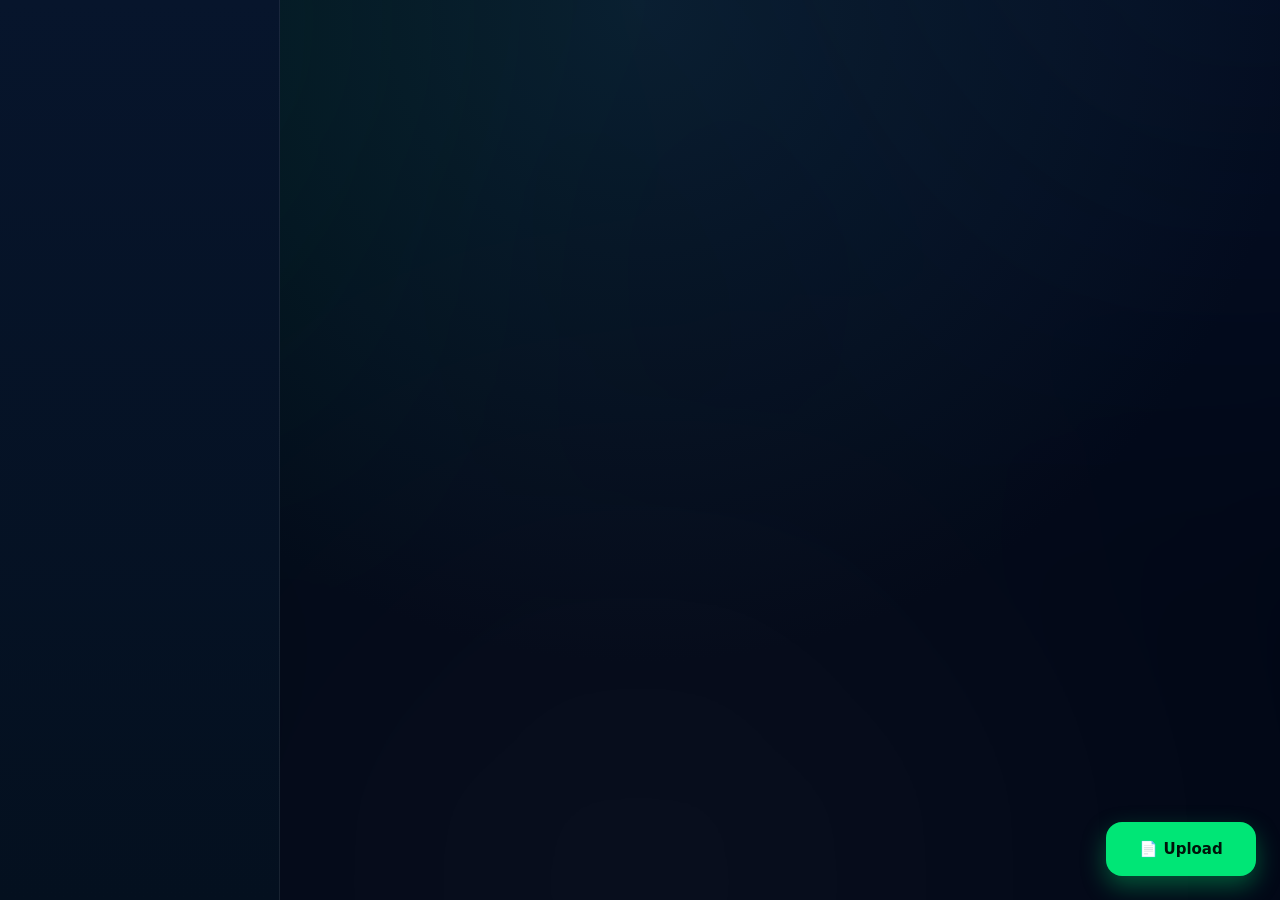
<file: index.html>
<!DOCTYPE html>
<html lang="id">
<head>

<meta charset="UTF-8">
<meta name="viewport" content="width=device-width, initial-scale=1">

<title>CGG HSE Digital Operating System</title>

<meta name="theme-color" content="#020817">

<link rel="manifest" href="manifest.json">
<link rel="icon" type="image/png" href="assets/Logo/logo-cgg.png">

<meta name="apple-mobile-web-app-capable" content="yes">
<meta name="apple-mobile-web-app-status-bar-style" content="black-translucent">
<meta name="apple-mobile-web-app-title" content="CGG HDOS">

<!-- CSS -->
<link rel="stylesheet" href="css/variables.css">
<link rel="stylesheet" href="css/tokens.css">
<link rel="stylesheet" href="css/base.css">
<link rel="stylesheet" href="css/design-system.css">
<link rel="stylesheet" href="css/components.css">
<link rel="stylesheet" href="css/workspace.css">
<link rel="stylesheet" href="css/widgets.css">
<link rel="stylesheet" href="css/window-manager.css">
<link rel="stylesheet" href="css/forms.css">
<link rel="stylesheet" href="css/desktop.css">
<link rel="stylesheet" href="css/mobile.css">
<link rel="stylesheet" href="css/animation.css">
<link rel="stylesheet" href="css/layout.css">
<link rel="stylesheet" href="css/mobile-sidebar.css">
<link rel="stylesheet" href="css/mobile-performance.css">

<style>

/* ==========================================
   Splash Screen
========================================== */

#splash-screen{

position:fixed;
inset:0;

display:flex;
flex-direction:column;
justify-content:center;
align-items:center;

background:
radial-gradient(circle at top,#0f3d2a 0%,#05080d 100%);

z-index:99999;

transition:opacity .45s ease,visibility .45s ease;

}

#splash-screen.fade-out{

opacity:0;
visibility:hidden;

}

.splash-logo{

width:120px;
height:120px;

object-fit:contain;

filter:drop-shadow(0 0 22px rgba(0,230,118,.35));

animation:pulse 2s infinite ease-in-out;

}

@keyframes pulse{

0%,100%{transform:scale(1);}
50%{transform:scale(1.06);}

}

.splash-title{

margin-top:20px;

font-size:24px;
font-weight:700;

color:#fff;

}

.splash-sub{

margin-top:8px;

font-size:14px;
color:#9fb7a9;

}

@media(max-width:768px){

.splash-logo{

width:92px;
height:92px;

}

.splash-title{

font-size:18px;

}

}

</style>

</head>

<body>

<!-- ==========================================
     Splash Screen
========================================== -->

<div id="splash-screen">

<img
src="assets/Logo/logo-cgg.png"
class="splash-logo"
alt="CGG Logo">

<div class="splash-title">

CGG HSE Digital Operating System

</div>

<div class="splash-sub">

Loading Command Center...

</div>

</div>

<!-- ==========================================
     Main Application
========================================== -->

<div id="app">

<aside id="sidebar"></aside>

<main>

<div id="router-view"></div>

<!-- Renderer Test (Build 23) -->

<div id="renderer-test" style="display:none;padding:20px;">

<h2>HDOS Dynamic Form Test</h2>

<div id="dynamic-form"></div>

</div>

</main>

</div>

<!-- ==========================================
     Core Engine
========================================== -->

<script src="js/api.js"></script>

<script src="js/layout-engine.js"></script>
<script src="js/widget-engine.js"></script>
<script src="js/window-manager.js"></script>

<script src="js/sidebar.js"></script>
<script src="js/command-center.js"></script>

<script src="js/dashboard-api.js"></script>
<script src="js/dashboard-live.js"></script>
<script src="js/dashboard.js"></script>

<script src="js/inspection.js"></script>
<script src="js/hazard.js"></script>

<script src="js/router.js"></script>
<script src="js/app.js"></script>

<script src="js/mobile-effects.js"></script>
<script src="js/mobile.js"></script>

<!-- ==========================================
     Offline & Data Engine
========================================== -->

<script src="js/offline/db.js"></script>
<script src="js/data/cache.js"></script>

<!-- Document Store (lokasi sesuai project saat ini) -->
<script src="js/core/document-store.js"></script>
<script src="js/document/control-engine.js"></script>
<script src="js/template/template-engine.js"></script>
<script src="js/document/repository.js"></script>
<script src="inspection-runtime.js"></script>
<script src="js/data/loader.js"></script>

<!-- ==========================================
     AI Engine
========================================== -->

<script src="js/ai/detector.js"></script>
<script src="js/ai/parser.js"></script>
<script src="js/ai/document-engine.js"></script>
<script src="js/ai/repository-upload.js"></script>
<script src="js/ai/upload-center.js"></script>

<!-- ==========================================
     Renderer
========================================== -->

<script src="js/render/form-renderer.js"></script>

<!-- ==========================================
     Dynamic Data
========================================== -->

<script src="js/data/schema.js"></script>
<script src="js/data/signature.js"></script>
<script src="js/data/evolution.js"></script>
<script src="js/data/queue.js"></script>

<script src="js/core/module-engine.js"></script>

<!-- ==========================================
     Authentication
========================================== -->

<script src="js/auth/identity.js"></script>
<script src="js/auth/role.js"></script>

<!-- ==========================================
     Sync Engine
========================================== -->

<script src="js/data/sync.js"></script>

<!-- ==========================================
     HDOS Boot Sequence
     Build 23.1 Stable
========================================== -->

<script>

/* Splash */

document.addEventListener("DOMContentLoaded",()=>{

requestAnimationFrame(()=>{

document.getElementById("splash-screen")
?.classList.add("fade-out");

});

});

/* Service Worker */

if("serviceWorker" in navigator){

window.addEventListener("load",()=>{

navigator.serviceWorker
.register("./service-worker.js")
.then(reg=>console.log("✓ Service Worker aktif:",reg.scope))
.catch(err=>console.error("Service Worker gagal:",err));

});

}

/* Sync Engine */

window.addEventListener("load",()=>{

if(window.CGGSync?.start){

CGGSync.start();

}

});

/* Renderer Test */

window.addEventListener("load",async()=>{

if(location.hash!=="#renderer-test") return;

const panel=document.getElementById("renderer-test");

panel.style.display="block";

const data=await CGGLoader.schema("hazard");

CGGRenderer.mount("#dynamic-form",data.schema);

console.log("✓ Dynamic Renderer aktif.");

});

</script>

</body>
</html>
</file>
<file: css/variables.css>
/* ==========================================
   CGG HSE Digital Operating System
   Design Engine v10.1
   Global Design Tokens
   ========================================== */

:root{

/* ---------- Brand ---------- */

--brand-green:#00E676;
--brand-green-dark:#00C853;
--brand-blue:#3B82F6;
--brand-orange:#F59E0B;
--brand-red:#EF4444;

/* ---------- Background ---------- */

--bg-primary:#020617;
--bg-secondary:#0B1220;
--surface:#0F172A;
--surface-2:#162033;

/* ---------- Glass ---------- */

--glass:rgba(20,28,45,.72);
--glass-light:rgba(255,255,255,.05);
--glass-border:rgba(255,255,255,.08);

--blur-xl:24px;
--blur-lg:18px;
--blur-md:12px;

/* ---------- Text ---------- */

--text:#E5E7EB;
--text-secondary:#94A3B8;
--text-muted:#64748B;

/* ---------- Radius ---------- */

--radius-xs:10px;
--radius-sm:14px;
--radius-md:18px;
--radius-lg:24px;
--radius-xl:30px;
--radius-round:999px;

/* ---------- Shadow ---------- */

--shadow-soft:
0 10px 30px rgba(0,0,0,.25);

--shadow-glass:
0 20px 60px rgba(0,0,0,.35);

--shadow-hover:
0 28px 80px rgba(0,0,0,.45);

/* ---------- Animation ---------- */

--ease:cubic-bezier(.2,.8,.2,1);

--speed-fast:.16s;
--speed:.22s;
--speed-slow:.32s;

/* ---------- Layout ---------- */

--sidebar-width:84px;
--content-max:1480px;
--workspace-max:1220px;
--header-height:84px;

}

/* ==========================================
   Dark Theme Lock
   ========================================== */

html{

color-scheme:dark;

}

body{

background:var(--bg-primary);
color:var(--text);
font-family:
Inter,
"Segoe UI Variable",
system-ui,
sans-serif;

}

/* ==========================================
   Ambient Background
   ========================================== */

body::before{

content:"";

position:fixed;

inset:-30%;

pointer-events:none;

background:

radial-gradient(circle at 20% 20%,
rgba(0,230,118,.08),
transparent 35%),

radial-gradient(circle at 80% 10%,
rgba(59,130,246,.07),
transparent 35%),

radial-gradient(circle at 50% 80%,
rgba(255,255,255,.03),
transparent 45%);

filter:blur(80px);

z-index:-2;

animation:ambientFloat 18s ease-in-out infinite;

}

@keyframes ambientFloat{

0%{

transform:translate(0,0);

}

50%{

transform:translate(20px,-25px);

}

100%{

transform:translate(0,0);

}

}
</file>
<file: css/tokens.css>
:root{

/* ===========================
   CGG HSE Design System v1.0
   =========================== */

/* Background */
--bg:#020817;
--bg-elevated:#0B1220;
--surface:rgba(15,23,42,.65);
--surface-solid:#111827;
--surface-light:rgba(255,255,255,.04);

/* Glass */
--glass-blur:24px;
--glass-border:rgba(255,255,255,.08);

/* Accent */
--accent:#00E676;
--accent-soft:#33F08A;
--accent-glow:rgba(0,230,118,.35);

/* Status */
--success:#22C55E;
--warning:#F59E0B;
--danger:#EF4444;
--info:#3B82F6;

/* Text */
--text:#F8FAFC;
--text-secondary:#94A3B8;
--text-muted:#64748B;

/* Border */
--border:rgba(255,255,255,.08);
--border-strong:rgba(255,255,255,.15);

/* Radius */
--radius-xs:8px;
--radius-sm:12px;
--radius-md:18px;
--radius-lg:24px;
--radius-xl:32px;
--radius-full:999px;

/* Shadow */
--shadow-sm:0 4px 12px rgba(0,0,0,.18);
--shadow-md:0 12px 32px rgba(0,0,0,.28);
--shadow-lg:0 20px 48px rgba(0,0,0,.38);

/* Glow */
--glow-accent:0 0 30px rgba(0,230,118,.25);

/* Spacing */
--space-1:4px;
--space-2:8px;
--space-3:12px;
--space-4:16px;
--space-5:20px;
--space-6:24px;
--space-8:32px;
--space-10:40px;
--space-12:48px;
--space-16:64px;

/* Typography */
--font-main:"Inter",system-ui,sans-serif;

--fs-caption:13px;
--fs-body:16px;
--fs-subtitle:20px;
--fs-title:36px;
--fs-hero:64px;

/* Motion */
--ease:cubic-bezier(.22,1,.36,1);
--fast:160ms;
--normal:240ms;
--slow:320ms;

/* Sidebar */
--sidebar-width:96px;

/* Right Panel */
--right-panel-width:320px;

/* Header */
--header-height:84px;

/* Mobile */
--bottom-nav-height:82px;

}

/* Dark Theme Future Ready */
[data-theme="dark"]{
color-scheme:dark;
}

/* Light Theme Placeholder */
[data-theme="light"]{

}
</file>
<file: css/base.css>
/* =========================================
   CGG HSE Digital Ecosystem
   Base Foundation v1.0
   Ownership: Base Layer Only
   ========================================= */

/* Reset */

*,
*::before,
*::after{
box-sizing:border-box;
margin:0;
padding:0;
}

/* HTML */

html{
font-size:16px;
scroll-behavior:smooth;
-webkit-text-size-adjust:100%;
}

/* Body */

body{
min-height:100vh;
font-family:var(--font-main);
background:var(--bg);
color:var(--text);
text-rendering:optimizeLegibility;
-webkit-font-smoothing:antialiased;
-moz-osx-font-smoothing:grayscale;
overflow-x:hidden;
}

/* Media */

img,
picture,
svg,
video,
canvas{
display:block;
max-width:100%;
height:auto;
}

/* Form */

button,
input,
textarea,
select{
font:inherit;
color:inherit;
background:none;
border:none;
outline:none;
}

button{
cursor:pointer;
}

/* Link */

a{
color:inherit;
text-decoration:none;
}

/* List */

ul,
ol{
list-style:none;
}

/* Table */

table{
border-collapse:collapse;
border-spacing:0;
}

/* Selection */

::selection{
background:var(--accent);
color:#000;
}

/* Scrollbar (Firefox) */

*{
scrollbar-width:thin;
scrollbar-color:var(--accent) transparent;
}

/* Scrollbar (WebKit) */

::-webkit-scrollbar{
width:8px;
height:8px;
}

::-webkit-scrollbar-track{
background:transparent;
}

::-webkit-scrollbar-thumb{
background:rgba(255,255,255,.15);
border-radius:999px;
}

::-webkit-scrollbar-thumb:hover{
background:var(--accent);
}

/* Focus Accessibility */

:focus-visible{
outline:2px solid var(--accent);
outline-offset:3px;
border-radius:6px;
}

/* Motion Preference */

@media (prefers-reduced-motion:reduce){

*{
animation-duration:.01ms!important;
animation-iteration-count:1!important;
transition-duration:.01ms!important;
scroll-behavior:auto!important;
}

}

/* Utility */

.hidden{
display:none!important;
}

.invisible{
visibility:hidden!important;
}

.no-select{
user-select:none;
}

.no-scroll{
overflow:hidden;
}
</file>
<file: css/design-system.css>
/* ==========================================
   CGG Living Design System v1.0
   Foundation Freeze FF-00A
   ========================================== */

/* ---------- Root ---------- */

:root{

  --bg:#020817;
  --bg-secondary:#071426;
  --surface:rgba(255,255,255,.06);
  --surface-strong:rgba(255,255,255,.10);
  --border:rgba(255,255,255,.08);

  --primary:#00E676;
  --info:#3B82F6;
  --warning:#F59E0B;
  --high:#EA580C;
  --critical:#DC2626;

  --text:#F8FAFC;
  --text-secondary:#94A3B8;

  --radius-xs:10px;
  --radius-sm:14px;
  --radius-md:18px;
  --radius-lg:24px;
  --radius-xl:28px;

  --shadow-soft:0 10px 30px rgba(0,0,0,.30);
  --shadow-hover:0 18px 45px rgba(0,0,0,.45);

  --transition:.22s cubic-bezier(.22,1,.36,1);

}

/* ---------- Body ---------- */

body{

  background:
  radial-gradient(circle at top,#0a1d2f 0%,var(--bg) 60%),
  var(--bg);

  color:var(--text);

}

/* ---------- Glass Card ---------- */

.glass{

  background:var(--surface);

  backdrop-filter:blur(22px);
  -webkit-backdrop-filter:blur(22px);

  border:1px solid var(--border);

  border-radius:var(--radius-lg);

  box-shadow:var(--shadow-soft);

  transition:all var(--transition);

}

.glass:hover{

  transform:translateY(-3px);

  box-shadow:var(--shadow-hover);

}

/* ---------- Hero ---------- */

.hero-card{

  background:
  linear-gradient(145deg,
  rgba(255,255,255,.10),
  rgba(255,255,255,.04));

  border-radius:32px;

  padding:30px;

  border:1px solid rgba(255,255,255,.10);

  overflow:hidden;

  position:relative;

}

.hero-card::before{

  content:"";

  position:absolute;

  width:220px;
  height:220px;

  right:-90px;
  top:-90px;

  border-radius:50%;

  background:rgba(0,230,118,.10);

  filter:blur(60px);

}

/* ---------- KPI ---------- */

.kpi-card{

  background:var(--surface);

  border-radius:22px;

  border:1px solid var(--border);

  padding:22px;

  transition:all var(--transition);

  position:relative;

  overflow:hidden;

}

.kpi-card::after{

  content:"";

  position:absolute;

  left:0;
  right:0;
  bottom:0;

  height:3px;

  background:linear-gradient(90deg,
  transparent,
  var(--primary),
  transparent);

  opacity:0;

  transition:opacity var(--transition);

}

.kpi-card:hover{

  transform:translateY(-4px);

}

.kpi-card:hover::after{

  opacity:1;

}

.kpi-label{

  display:block;

  color:var(--text-secondary);

  font-size:13px;

}

.kpi-value{

  display:block;

  margin-top:10px;

  font-size:34px;

  font-weight:700;

}

/* ---------- Badge ---------- */

.badge{

  display:inline-flex;

  align-items:center;

  gap:6px;

  padding:6px 12px;

  border-radius:999px;

  font-size:12px;

  font-weight:600;

}

.badge-success{

  background:rgba(0,230,118,.15);

  color:var(--primary);

}

.badge-info{

  background:rgba(59,130,246,.15);

  color:var(--info);

}

/* ---------- Button ---------- */

.btn-primary{

  background:linear-gradient(135deg,
  var(--primary),
  #00C853);

  color:#00120A;

  border:none;

  border-radius:18px;

  padding:14px 22px;

  font-weight:700;

  cursor:pointer;

  transition:all var(--transition);

}

.btn-primary:hover{

  transform:translateY(-2px);

}

.btn-outline{

  background:rgba(255,255,255,.05);

  border:1px solid rgba(255,255,255,.12);

  color:var(--text);

  border-radius:16px;

  padding:12px 18px;

  cursor:pointer;

  transition:all var(--transition);

}

.btn-outline:hover{

  background:rgba(255,255,255,.10);

}

/* ---------- Form ---------- */

.form-group{

  display:flex;

  flex-direction:column;

  gap:8px;

}

.form-group label{

  font-size:13px;

  color:var(--text-secondary);

}

.form-group input,
.form-group select,
.form-group textarea{

  background:rgba(255,255,255,.05);

  border:1px solid rgba(255,255,255,.08);

  border-radius:16px;

  color:var(--text);

  padding:14px;

  transition:all var(--transition);

}

.form-group input:focus,
.form-group select:focus,
.form-group textarea:focus{

  outline:none;

  border-color:var(--primary);

  box-shadow:0 0 0 4px rgba(0,230,118,.10);

}

/* ---------- Finding Card ---------- */

.finding-card{

  background:rgba(255,255,255,.05);

  border:1px solid rgba(255,255,255,.08);

  border-radius:24px;

  padding:22px;

  margin-bottom:18px;

  transition:all var(--transition);

}

.finding-card:hover{

  transform:translateY(-3px);

}

/* ---------- Status Ring ---------- */

.status-ring{

  width:12px;
  height:12px;

  border-radius:50%;

  background:var(--primary);

  box-shadow:0 0 12px rgba(0,230,118,.6);

}

/* ---------- Scrollbar ---------- */

::-webkit-scrollbar{

  width:8px;

}

::-webkit-scrollbar-thumb{

  background:rgba(255,255,255,.12);

  border-radius:999px;

}
</file>
<file: css/components.css>
/* =========================================
   CGG HSE Digital Ecosystem
   Component System v1.0
   Ownership: Components Only
   ========================================= */

/* ---------- Hero Card ---------- */

.hero-card{
background:linear-gradient(135deg,rgba(255,255,255,.05),rgba(255,255,255,.02));
backdrop-filter:blur(var(--glass-blur));
border:1px solid var(--border);
border-radius:var(--radius-xl);
padding:var(--space-8);
box-shadow:var(--shadow-md);
}

.hero-title{
font-size:var(--fs-title);
font-weight:700;
}

.hero-number{
font-size:var(--fs-hero);
font-weight:800;
line-height:1;
}

.hero-subtitle{
color:var(--text-secondary);
margin-top:var(--space-2);
}

/* ---------- KPI Card ---------- */

.kpi-card{
background:var(--surface);
backdrop-filter:blur(var(--glass-blur));
border:1px solid var(--border);
border-radius:var(--radius-lg);
padding:var(--space-6);
display:flex;
flex-direction:column;
gap:var(--space-3);
transition:all var(--normal) var(--ease);
}

.kpi-card:hover{
transform:translateY(-4px);
box-shadow:var(--shadow-lg);
}

.kpi-label{
font-size:var(--fs-caption);
color:var(--text-secondary);
text-transform:uppercase;
letter-spacing:.08em;
}

.kpi-value{
font-size:42px;
font-weight:800;
}

/* ---------- Button ---------- */

.btn{
display:inline-flex;
align-items:center;
justify-content:center;
gap:var(--space-2);
padding:12px 18px;
border-radius:var(--radius-full);
font-weight:600;
transition:all var(--normal) var(--ease);
cursor:pointer;
min-height:44px;
}

.btn-primary{
background:var(--accent);
color:#00150a;
}

.btn-primary:hover{
box-shadow:var(--glow-accent);
transform:translateY(-2px);
}

.btn-secondary{
background:var(--surface);
border:1px solid var(--border);
color:var(--text);
}

.btn-secondary:hover{
border-color:var(--accent);
}

/* ---------- Badge ---------- */

.badge{
display:inline-flex;
align-items:center;
padding:6px 12px;
border-radius:999px;
font-size:12px;
font-weight:600;
}

.badge-success{
background:rgba(34,197,94,.15);
color:var(--success);
}

.badge-warning{
background:rgba(245,158,11,.15);
color:var(--warning);
}

.badge-danger{
background:rgba(239,68,68,.15);
color:var(--danger);
}

.badge-info{
background:rgba(59,130,246,.15);
color:var(--info);
}

/* ---------- Section ---------- */

.section-header{
display:flex;
justify-content:space-between;
align-items:center;
margin-bottom:var(--space-5);
}

.section-title{
font-size:22px;
font-weight:700;
}

/* ---------- Search ---------- */

.search-box{
display:flex;
align-items:center;
gap:var(--space-3);
background:var(--surface);
border:1px solid var(--border);
border-radius:var(--radius-full);
padding:12px 18px;
}

.search-box input{
width:100%;
}

/* ---------- Form ---------- */

.form-group{
display:flex;
flex-direction:column;
gap:8px;
margin-bottom:var(--space-5);
}

.form-label{
font-size:14px;
font-weight:600;
color:var(--text-secondary);
}

.form-input,
.form-select,
.form-textarea{
background:var(--surface);
border:1px solid var(--border);
border-radius:var(--radius-md);
padding:14px 16px;
transition:all var(--normal) var(--ease);
}

.form-input:focus,
.form-select:focus,
.form-textarea:focus{
border-color:var(--accent);
box-shadow:0 0 0 4px rgba(0,230,118,.12);
}

/* ---------- Modal ---------- */

.modal-backdrop{
position:fixed;
inset:0;
background:rgba(0,0,0,.55);
backdrop-filter:blur(8px);
display:flex;
align-items:center;
justify-content:center;
z-index:2000;
}

.modal{
background:var(--surface-solid);
border:1px solid var(--border);
border-radius:var(--radius-xl);
padding:var(--space-8);
width:min(560px,92vw);
box-shadow:var(--shadow-lg);
}

/* ---------- Toast ---------- */

.toast{
position:fixed;
bottom:24px;
right:24px;
background:var(--surface-solid);
border:1px solid var(--border);
border-radius:var(--radius-lg);
padding:16px 18px;
box-shadow:var(--shadow-lg);
z-index:3000;
}

/* ---------- Empty State ---------- */

.empty-state{
display:flex;
flex-direction:column;
align-items:center;
justify-content:center;
gap:var(--space-4);
padding:64px 24px;
text-align:center;
}

.empty-state h3{
font-size:22px;
}

.empty-state p{
color:var(--text-secondary);
max-width:360px;
}

/* ---------- Mobile ---------- */

@media (max-width:768px){

.hero-card{
padding:var(--space-5);
}

.hero-number{
font-size:44px;
}

.kpi-value{
font-size:32px;
}

.modal{
padding:var(--space-5);
}

.toast{
left:12px;
right:12px;
bottom:100px;
}

}
/* KPI Card */

.kpi-card{

background:#111827;

border:1px solid #1f2937;

border-radius:20px;

padding:20px;

display:flex;

flex-direction:column;

gap:8px;

}

.kpi-card h3{

margin:0;

font-size:14px;

color:#9ca3af;

}

.kpi-card span{

font-size:36px;

font-weight:700;

color:#00E676;

}
/* ==========================================
   FF-01A
   Enterprise Modal Infrastructure
   CGG HSE v8.0
   ========================================== */

/* ---------- Backdrop ---------- */

.enterprise-backdrop{

    position:fixed;

    inset:0;

    background:rgba(3,7,18,.55);

    backdrop-filter:blur(16px);

    opacity:0;

    visibility:hidden;

    transition:.25s cubic-bezier(.22,1,.36,1);

    z-index:9990;

}

/* ---------- Active ---------- */

.enterprise-backdrop.show{

    opacity:1;

    visibility:visible;

}

/* ---------- Modal ---------- */

.enterprise-modal{

    position:fixed;

    left:50%;

    top:50%;

    transform:translate(-50%,120%);

    width:min(1180px,92vw);

    height:min(88vh,940px);

    display:flex;

    flex-direction:column;

    border-radius:30px;

    overflow:hidden;

    background:
    linear-gradient(180deg,
    rgba(22,31,50,.98),
    rgba(16,24,40,.98));

    border:1px solid rgba(255,255,255,.08);

    box-shadow:
      0 45px 120px rgba(0,0,0,.55);

    transition:
      transform .38s cubic-bezier(.22,1,.36,1);

    z-index:9991;

}

/* ---------- Active ---------- */

.enterprise-modal.show{

    transform:translate(-50%,-50%);

}

/* ---------- Header ---------- */

.enterprise-modal-header{

    display:flex;

    justify-content:space-between;

    align-items:center;

    padding:18px 24px;

    border-bottom:1px solid rgba(255,255,255,.08);

    background:rgba(255,255,255,.02);

    backdrop-filter:blur(18px);

}

/* ---------- Drag Handle ---------- */

.enterprise-handle{

    width:54px;

    height:5px;

    border-radius:999px;

    background:rgba(255,255,255,.22);

    margin:auto;

}

/* ---------- Title ---------- */

.enterprise-title{

    display:flex;

    flex-direction:column;

    gap:4px;

}

/* ---------- Body ---------- */

.enterprise-modal-body{

    flex:1;

    overflow:auto;

    padding:24px;

}

/* ---------- Footer ---------- */

.enterprise-modal-footer{

    display:flex;

    justify-content:flex-end;

    gap:12px;

    padding:18px 24px;

    border-top:1px solid rgba(255,255,255,.08);

    background:rgba(255,255,255,.02);

    backdrop-filter:blur(18px);

}

/* ---------- Close ---------- */

.enterprise-close{

    width:42px;

    height:42px;

    border-radius:50%;

    border:none;

    cursor:pointer;

    background:rgba(255,255,255,.06);

    color:white;

    transition:.22s;

}

.enterprise-close:hover{

    transform:rotate(90deg);

    background:rgba(239,68,68,.18);

}

/* ---------- Scroll ---------- */

.enterprise-modal-body::-webkit-scrollbar{

    width:10px;

}

.enterprise-modal-body::-webkit-scrollbar-thumb{

    background:rgba(255,255,255,.12);

    border-radius:999px;

}

/* ---------- Mobile ---------- */

@media(max-width:768px){

.enterprise-modal{

    width:100vw;

    height:100vh;

    border-radius:26px 26px 0 0;

    left:50%;

    top:auto;

    bottom:0;

    transform:translate(-50%,100%);

}

.enterprise-modal.show{

    transform:translate(-50%,0);

}

.enterprise-modal-body{

    padding:18px;

}

}
/* ==========================================
   FF-02
   Context Ribbon
   CGG Enterprise
   ========================================== */

.context-ribbon{

    display:flex;

    align-items:center;

    gap:10px;

    flex-wrap:wrap;

    padding:10px 14px;

    border-radius:18px;

    background:rgba(255,255,255,.03);

    border:1px solid rgba(255,255,255,.06);

    margin-bottom:18px;

}

.context-pill{

    display:flex;

    align-items:center;

    gap:6px;

    padding:7px 12px;

    border-radius:999px;

    font-size:12px;

    font-weight:600;

    color:#fff;

    background:rgba(255,255,255,.05);

    transition:.2s;

}

.context-pill.online{

    color:#00E676;

    background:rgba(0,230,118,.10);

}

.context-pill.gps{

    color:#4FC3F7;

}

.context-pill.sync{

    color:#FFD54F;

}

.context-pill.time{

    color:#C4B5FD;

}

.context-pill:hover{

    transform:translateY(-1px);

}
/* ==========================================
   CGG HDOS v10.1.1
   Enterprise Component Library
   APPEND ONLY
   ========================================== */

/* ---------- Glass Card ---------- */

.glass-card{

    background:var(--glass);

    backdrop-filter:blur(var(--blur-xl));

    border:1px solid var(--glass-border);

    border-radius:var(--radius-xl);

    box-shadow:var(--shadow-glass);

    transition:
        transform var(--speed) var(--ease),
        box-shadow var(--speed) var(--ease),
        border-color var(--speed) var(--ease);

}

.glass-card:hover{

    transform:translateY(-4px);

    box-shadow:var(--shadow-hover);

    border-color:rgba(255,255,255,.14);

}

/* ---------- Executive Card ---------- */

.executive-card{

    position:relative;

    overflow:hidden;

}

.executive-card::before{

    content:"";

    position:absolute;

    inset:0;

    background:
      linear-gradient(
        135deg,
        rgba(0,230,118,.08),
        rgba(59,130,246,.05),
        transparent);

    pointer-events:none;

}

/* ---------- KPI Card ---------- */

.kpi-card{

    position:relative;

    overflow:hidden;

    padding:22px;

    min-height:140px;

}

.kpi-card::after{

    content:"";

    position:absolute;

    width:120px;

    height:120px;

    right:-30px;

    top:-30px;

    border-radius:50%;

    background:
      radial-gradient(circle,
      rgba(255,255,255,.10),
      transparent);

}

.kpi-label{

    font-size:13px;

    color:var(--text-secondary);

    margin-bottom:10px;

}

.kpi-value{

    font-size:34px;

    font-weight:700;

    line-height:1;

}

.kpi-trend{

    display:inline-flex;

    align-items:center;

    gap:6px;

    margin-top:14px;

    padding:6px 12px;

    border-radius:999px;

    font-size:12px;

    background:rgba(255,255,255,.05);

}

/* ---------- Workspace Card ---------- */

.workspace-card{

    padding:24px;

    cursor:pointer;

    transition:
        transform var(--speed) var(--ease),
        background var(--speed) var(--ease);

}

.workspace-card:hover{

    transform:translateY(-5px) scale(1.01);

}

.workspace-icon{

    width:56px;

    height:56px;

    display:grid;

    place-items:center;

    border-radius:18px;

    background:rgba(255,255,255,.06);

    margin-bottom:18px;

}

/* ---------- Status Badge ---------- */

.status-badge{

    display:inline-flex;

    align-items:center;

    gap:6px;

    padding:8px 14px;

    border-radius:999px;

    font-size:12px;

    font-weight:600;

}

.status-open{

    background:rgba(59,130,246,.15);

    color:#60A5FA;

}

.status-progress{

    background:rgba(245,158,11,.15);

    color:#FBBF24;

}

.status-overdue{

    background:rgba(239,68,68,.15);

    color:#F87171;

}

.status-closed{

    background:rgba(0,230,118,.15);

    color:#4ADE80;

}

/* ---------- Timeline ---------- */

.timeline-card{

    padding:24px;

}

.timeline-item{

    display:flex;

    gap:16px;

    padding:16px 0;

    border-bottom:1px solid rgba(255,255,255,.05);

}

.timeline-dot{

    width:12px;

    height:12px;

    border-radius:50%;

    background:var(--brand-green);

    margin-top:7px;

    box-shadow:0 0 12px rgba(0,230,118,.45);

}

/* ---------- Notification ---------- */

.notification-card{

    display:flex;

    gap:14px;

    align-items:flex-start;

    padding:18px;

    border-radius:18px;

    background:rgba(255,255,255,.03);

    border:1px solid rgba(255,255,255,.06);

    transition:all var(--speed) var(--ease);

}

.notification-card:hover{

    background:rgba(255,255,255,.05);

}

/* ---------- Contractor Card ---------- */

.contractor-card{

    position:relative;

    padding:22px;

}

.contractor-card::before{

    content:"";

    position:absolute;

    left:0;

    top:18px;

    bottom:18px;

    width:5px;

    border-radius:999px;

    background:var(--brand-green);

}

/* ---------- Health Card ---------- */

.health-card{

    display:flex;

    justify-content:space-between;

    align-items:center;

    padding:18px 22px;

}

/* ---------- Mobile ---------- */

@media(max-width:768px){

.kpi-card{

    min-height:118px;

    padding:18px;

}

.kpi-value{

    font-size:28px;

}

.workspace-card{

    padding:18px;

}

.workspace-icon{

    width:48px;

    height:48px;

}

}
/* ==========================================
   HDOS Upload Center
   Build 26.2
   ========================================== */

.hdos-dropzone{

margin-top:16px;
padding:36px;
border:2px dashed rgba(0,230,118,.35);
border-radius:20px;
text-align:center;
cursor:pointer;
transition:.25s;
background:rgba(255,255,255,.02);

}

.hdos-dropzone:hover{

background:rgba(0,230,118,.05);

}

.hdos-dropzone.drag{

border-color:#00E676;
background:rgba(0,230,118,.08);

}

.hdos-job{

display:flex;
justify-content:space-between;
align-items:center;

margin-top:12px;
padding:14px;
border-radius:14px;

background:rgba(255,255,255,.04);

}

.hdos-job .badge{

padding:6px 12px;
border-radius:999px;

background:#00E676;
color:#00130A;
font-weight:700;

}
</file>
<file: css/workspace.css>
/* ==========================================
   CGG HDOS Workspace Engine
   Full Replacement
   Build 8 Stable
   ========================================== */

:root{
    --workspace-gap:24px;
    --workspace-radius:24px;
}

/* Workspace utama */

.workspace{
    position:relative;

    width:100%;
    min-width:0;

    min-height:100%;

    display:flex;
    flex-direction:column;

    gap:var(--workspace-gap);

    margin:0;
    padding:0;

    overflow:visible;

    transform:none;
}

/* Area konten */

.workspace-content{
    position:relative;

    width:100%;
    min-width:0;

    display:flex;
    flex-direction:column;

    gap:24px;
}

.content{
    width:100%;
    min-width:0;

    display:block;

    transform:none;
}

/* Card */

.glass-card{
    width:100%;
}

/* Section */

.section-card{
    position:relative;

    width:100%;
    min-width:0;

    border-radius:var(--workspace-radius);
}

/* Grid Dashboard */

.dashboard-grid{
    display:grid;

    grid-template-columns:repeat(auto-fit,minmax(220px,1fr));

    gap:20px;

    width:100%;
}

/* Grid Zone */

.zone-grid{
    display:grid;

    grid-template-columns:repeat(auto-fit,minmax(220px,1fr));

    gap:18px;

    width:100%;
}

/* Quick Launch */

.launch-grid{
    display:grid;

    grid-template-columns:repeat(auto-fit,minmax(140px,1fr));

    gap:18px;

    width:100%;
}

/* Dashboard bawah */

.dashboard-two{
    display:grid;

    grid-template-columns:2fr 1fr;

    gap:20px;

    width:100%;
}

/* Tablet */

@media(max-width:1024px){

.dashboard-two{

grid-template-columns:1fr;

}

}

/* Mobile */

@media(max-width:768px){

.workspace{

gap:18px;

}

.dashboard-grid{

grid-template-columns:repeat(2,minmax(140px,1fr));

}

.zone-grid{

grid-template-columns:repeat(2,minmax(140px,1fr));

}

.launch-grid{

grid-template-columns:repeat(3,minmax(90px,1fr));

}

}

/* HP kecil */

@media(max-width:480px){

.dashboard-grid{

grid-template-columns:repeat(2,minmax(120px,1fr));

}

.zone-grid{

grid-template-columns:1fr;

}

.launch-grid{

grid-template-columns:repeat(2,minmax(120px,1fr));

}

}
</file>
<file: css/widgets.css>
/* ==========================================
   CGG HDOS Widget Engine
   Build #003
   ========================================== */

.dashboard-grid{

display:grid;

gap:22px;

grid-template-columns:repeat(12,1fr);

}

.widget{

position:relative;

background:rgba(15,23,42,.78);

backdrop-filter:blur(22px);

border:1px solid rgba(255,255,255,.08);

border-radius:26px;

padding:22px;

box-shadow:
0 18px 60px rgba(0,0,0,.35);

overflow:hidden;

transition:
transform .22s cubic-bezier(.2,.8,.2,1),
box-shadow .22s cubic-bezier(.2,.8,.2,1);

}

.widget:hover{

transform:translateY(-4px);

box-shadow:
0 26px 80px rgba(0,0,0,.45);

}

.widget::before{

content:"";

position:absolute;

inset:0;

background:
linear-gradient(
135deg,
rgba(255,255,255,.04),
transparent);

pointer-events:none;

}

.widget-title{

font-size:15px;

font-weight:600;

margin-bottom:16px;

color:#E5E7EB;

}

.widget-subtitle{

font-size:13px;

color:#94A3B8;

}

.span-3{

grid-column:span 3;

}

.span-4{

grid-column:span 4;

}

.span-6{

grid-column:span 6;

}

.span-8{

grid-column:span 8;

}

.span-12{

grid-column:span 12;

}

.widget-header{

display:flex;

justify-content:space-between;

align-items:center;

margin-bottom:18px;

}

.widget-icon{

width:42px;

height:42px;

display:grid;

place-items:center;

border-radius:14px;

background:rgba(255,255,255,.05);

}

.widget-number{

font-size:34px;

font-weight:700;

}

.widget-chip{

padding:7px 12px;

border-radius:999px;

font-size:12px;

background:rgba(255,255,255,.05);

color:#94A3B8;

}

@media(max-width:900px){

.dashboard-grid{

grid-template-columns:repeat(6,1fr);

}

.span-3{

grid-column:span 3;

}

.span-4{

grid-column:span 6;

}

.span-6{

grid-column:span 6;

}

.span-8{

grid-column:span 6;

}

}

@media(max-width:768px){

.dashboard-grid{

grid-template-columns:1fr;

}

.span-3,
.span-4,
.span-6,
.span-8,
.span-12{

grid-column:span 1;

}

.widget{

border-radius:24px;

}

}
</file>
<file: css/window-manager.css>
/* ==========================================
   CGG HDOS Window Manager
   Full Replacement
   Build 8 Stable
   ========================================== */

:root{

--window-radius:28px;

}

/* Layer Window */

.window-layer{

position:fixed;

inset:0;

pointer-events:none;

z-index:9000;

}

/* Window */

.window{

position:absolute;

pointer-events:auto;

display:flex;
flex-direction:column;

background:rgba(10,20,40,.88);

backdrop-filter:blur(28px);

border:1px solid rgba(255,255,255,.06);

border-radius:var(--window-radius);

box-shadow:

0 30px 80px rgba(0,0,0,.45),
inset 0 1px rgba(255,255,255,.05);

overflow:hidden;

}

/* Header */

.window-header{

display:flex;

align-items:center;
justify-content:space-between;

padding:18px 22px;

border-bottom:1px solid rgba(255,255,255,.06);

background:rgba(255,255,255,.02);

}

.window-title{

font-size:18px;
font-weight:700;
color:#fff;

}

/* Tombol */

.window-actions{

display:flex;

gap:10px;

}

.window-btn{

width:14px;
height:14px;

border-radius:50%;

cursor:pointer;

}

.window-btn.close{
background:#ff5f57;
}

.window-btn.minimize{
background:#febc2e;
}

.window-btn.maximize{
background:#28c840;
}

/* Body */

.window-body{

flex:1;

padding:24px;

overflow:auto;

}

/* Fullscreen */

.window.fullscreen{

position:fixed;

inset:18px;

width:auto;
height:auto;

border-radius:30px;

}

/* Modal */

.modal-overlay{

position:fixed;

inset:0;

display:flex;

align-items:center;
justify-content:center;

padding:28px;

background:rgba(0,0,0,.45);

backdrop-filter:blur(12px);

pointer-events:auto;

z-index:9500;

}

.modal{

width:min(1100px,100%);

max-height:92vh;

display:flex;
flex-direction:column;

background:rgba(12,24,46,.95);

border-radius:30px;

overflow:hidden;

box-shadow:0 40px 100px rgba(0,0,0,.5);

}

/* Header Modal */

.modal-header{

display:flex;

align-items:center;
justify-content:space-between;

padding:20px 24px;

border-bottom:1px solid rgba(255,255,255,.06);

}

.modal-title{

font-size:20px;
font-weight:700;
color:white;

}

.modal-close{

background:none;

border:none;

color:white;

font-size:28px;

cursor:pointer;

line-height:1;

}

/* Body Modal */

.modal-body{

padding:24px;

overflow:auto;

}

/* Footer Modal */

.modal-footer{

display:flex;

justify-content:flex-end;

gap:14px;

padding:20px 24px;

border-top:1px solid rgba(255,255,255,.06);

}

/* Animasi */

.window,
.modal{

animation:windowIn .25s ease;

}

@keyframes windowIn{

from{

opacity:0;
transform:scale(.96) translateY(12px);

}

to{

opacity:1;
transform:none;

}

}

/* Mobile */

@media(max-width:768px){

.window.fullscreen{

inset:0;
border-radius:0;

}

.modal-overlay{

padding:0;

}

.modal{

width:100%;
height:100%;

max-height:none;

border-radius:0;

}

.window-body,
.modal-body{

padding:18px;

}

}
</file>
<file: css/forms.css>
/* ==========================================
   CGG HSE Digital Ecosystem
   Forms System v1.0
   Reusable Form UI
   ========================================== */

/* ---------- Form Container ---------- */

.inspection-form{
    padding:28px;
}

/* ---------- Grid ---------- */

.form-grid{
    display:grid;
    grid-template-columns:repeat(2,minmax(260px,1fr));
    gap:22px;
    margin-bottom:6px;
}

/* ---------- Group ---------- */

.form-group{
    display:flex;
    flex-direction:column;
    gap:8px;
}

.form-group.full{
    grid-column:1/-1;
}

/* ---------- Label ---------- */

.form-group label{
    font-size:13px;
    font-weight:600;
    color:var(--text-secondary);
    letter-spacing:.4px;
}

/* ---------- Input ---------- */

.form-group input,
.form-group select,
.form-group textarea{

    width:100%;

    background:rgba(255,255,255,.04);

    border:1px solid rgba(255,255,255,.08);

    color:var(--text);

    border-radius:14px;

    font-size:15px;

    transition:.25s ease;

    font-family:inherit;

}

/* ---------- Height ---------- */

.form-group input,
.form-group select{
    height:50px;
    padding:0 16px;
}

.form-group textarea{
    min-height:110px;
    padding:14px 16px;
    resize:vertical;
}

/* ---------- Focus ---------- */

.form-group input:focus,
.form-group select:focus,
.form-group textarea:focus{

    outline:none;

    border-color:var(--accent);

    box-shadow:0 0 0 3px rgba(0,230,118,.15);

}

/* ---------- Placeholder ---------- */

.form-group input::placeholder,
.form-group textarea::placeholder{
    color:rgba(255,255,255,.35);
}

/* ---------- Divider ---------- */

.section-divider{

    border:none;

    height:1px;

    background:rgba(255,255,255,.08);

    margin:30px 0;

}

/* ==========================================
   Finding Section
   ========================================== */

.finding-header{

    display:flex;

    justify-content:space-between;

    align-items:center;

    gap:16px;

    margin-bottom:18px;

}

.finding-header h3{

    margin:0;

    font-size:18px;

    color:var(--text);

}

.finding-list{

    display:flex;

    flex-direction:column;

    gap:18px;

    margin-bottom:24px;

}

/* ---------- Finding Card ---------- */

.finding-card{

    background:rgba(255,255,255,.03);

    border:1px solid rgba(0,230,118,.12);

    border-radius:18px;

    padding:22px;

    transition:.25s ease;

}

.finding-card:hover{

    border-color:rgba(0,230,118,.35);

    box-shadow:0 12px 30px rgba(0,0,0,.25);

}

/* ---------- Finding Header ---------- */

.finding-card-header{

    display:flex;

    justify-content:space-between;

    align-items:center;

    margin-bottom:18px;

}

.finding-card-header h4{

    margin:0;

    font-size:17px;

    color:var(--text);

}

/* ---------- Finding Grid ---------- */

.finding-grid{

    display:grid;

    grid-template-columns:1fr 1fr;

    gap:20px;

}

.finding-grid .full{

    grid-column:1/-1;

}

/* ==========================================
   Buttons
   ========================================== */

.btn-primary{

    width:100%;

    height:54px;

    border:none;

    border-radius:16px;

    background:linear-gradient(135deg,#00E676,#00C853);

    color:#00150a;

    font-weight:700;

    font-size:15px;

    cursor:pointer;

    transition:.25s ease;

}

.btn-primary:hover{

    transform:translateY(-2px);

    box-shadow:0 10px 28px rgba(0,230,118,.35);

}

.btn-outline{

    height:42px;

    padding:0 18px;

    border-radius:12px;

    border:1px solid rgba(0,230,118,.25);

    background:transparent;

    color:var(--accent);

    cursor:pointer;

    font-weight:600;

    transition:.2s ease;

}

.btn-outline:hover{

    background:rgba(0,230,118,.08);

    border-color:rgba(0,230,118,.45);

}

.remove-btn{

    background:rgba(255,71,87,.08);

    color:#ff6b6b;

    border:1px solid rgba(255,71,87,.22);

    border-radius:10px;

    padding:8px 14px;

    cursor:pointer;

    transition:.2s ease;

}

.remove-btn:hover{

    background:rgba(255,71,87,.18);

}

/* ==========================================
   Select Arrow
   ========================================== */

select{

    appearance:none;

    background-image:url("data:image/svg+xml,%3Csvg xmlns='http://www.w3.org/2000/svg' width='20' height='20' viewBox='0 0 24 24' fill='none' stroke='%23ffffff' stroke-width='2'%3E%3Cpolyline points='6 9 12 15 18 9'/%3E%3C/svg%3E");

    background-repeat:no-repeat;

    background-position:right 16px center;

    padding-right:44px;

}

/* ==========================================
   Date Picker
   ========================================== */

input[type="date"]{

    color-scheme:dark;

}

/* ==========================================
   Mobile
   ========================================== */

@media(max-width:768px){

    .inspection-form{

        padding:18px;

    }

    .form-grid{

        grid-template-columns:1fr;

        gap:18px;

    }

    .finding-grid{

        grid-template-columns:1fr;

    }

    .finding-header{

        flex-direction:column;

        align-items:stretch;

    }

    .btn-outline{

        width:100%;

    }

}
/* ==========================================
   FF-00B-1
   Premium Inspection Card
   Aman - Tidak mengubah JS
   ========================================== */

/* ---------- Container ---------- */

.inspection-form{

    padding:28px;

    border-radius:28px;

}

/* ---------- Divider ---------- */

.section-divider{

    border:none;

    border-top:1px solid rgba(255,255,255,.08);

    margin:30px 0;

}

/* ---------- Header Daftar Temuan ---------- */

.finding-header{

    display:flex;

    justify-content:space-between;

    align-items:center;

    margin-bottom:18px;

}

.finding-header h3{

    font-size:22px;

    font-weight:700;

}

/* ---------- Tombol Tambah ---------- */

.finding-header .btn-outline{

    padding:12px 20px;

    border-radius:999px;

    backdrop-filter:blur(18px);

    transition:.22s;

}

.finding-header .btn-outline:hover{

    transform:translateY(-2px);

    border-color:rgba(0,230,118,.35);

}

/* ---------- Finding Card ---------- */

.finding-card{

    position:relative;

    overflow:hidden;

    padding:22px;

    margin-bottom:22px;

    border-radius:26px;

    border:1px solid rgba(0,230,118,.18);

    background:
    linear-gradient(180deg,
    rgba(255,255,255,.06),
    rgba(255,255,255,.03));

    transition:all .25s ease;

}

.finding-card:hover{

    transform:translateY(-4px);

    border-color:rgba(0,230,118,.40);

    box-shadow:
    0 18px 45px rgba(0,0,0,.35);

}

/* ---------- Glow ---------- */

.finding-card::before{

    content:"";

    position:absolute;

    width:180px;

    height:180px;

    right:-70px;

    top:-70px;

    border-radius:50%;

    background:rgba(0,230,118,.08);

    filter:blur(55px);

}

/* ---------- Header ---------- */

.finding-card-header{

    display:flex;

    justify-content:space-between;

    align-items:center;

    margin-bottom:18px;

}

.finding-card-header h4{

    font-size:20px;

    font-weight:700;

}

/* ---------- Tombol Hapus ---------- */

.remove-btn{

    padding:8px 16px;

    border-radius:999px;

    border:1px solid rgba(220,38,38,.25);

    background:rgba(220,38,38,.08);

    color:#ff8a8a;

    transition:.22s;

}

.remove-btn:hover{

    background:#DC2626;

    color:white;

}

/* ---------- Grid ---------- */

.finding-grid{

    display:grid;

    grid-template-columns:1fr 1fr;

    gap:18px;

}

.finding-grid .full{

    grid-column:1/-1;

}

/* ---------- Input ---------- */

.finding-card input,
.finding-card select,
.finding-card textarea{

    background:rgba(255,255,255,.06);

    border:1px solid rgba(255,255,255,.08);

    border-radius:16px;

    transition:.22s;

}

.finding-card input:hover,
.finding-card select:hover,
.finding-card textarea:hover{

    border-color:rgba(0,230,118,.22);

}

.finding-card input:focus,
.finding-card select:focus,
.finding-card textarea:focus{

    border-color:#00E676;

    box-shadow:
    0 0 0 4px rgba(0,230,118,.10);

}

/* ---------- Badge Nomor ---------- */

.finding-card-header h4::before{

    content:"●";

    color:#00E676;

    margin-right:8px;

}

/* ---------- Mobile ---------- */

@media(max-width:768px){

.finding-grid{

    grid-template-columns:1fr;

}

.finding-header{

    flex-direction:column;

    align-items:stretch;

    gap:14px;

}

.finding-header .btn-outline{

    width:100%;

}

}
/* ==========================================
   FF-00B-8
   Floating Quick Action Bar
   Aman - CSS Only
   ========================================== */

/* Desktop Floating Action */

.quick-action-bar{

    position:fixed;

    right:28px;

    bottom:24px;

    display:flex;

    align-items:center;

    gap:12px;

    padding:10px;

    border-radius:999px;

    background:rgba(8,15,30,.78);

    backdrop-filter:blur(24px);

    border:1px solid rgba(255,255,255,.08);

    box-shadow:0 16px 40px rgba(0,0,0,.45);

    z-index:999;

    opacity:0;

    transform:translateY(20px);

    pointer-events:none;

    transition:.28s cubic-bezier(.22,1,.36,1);

}

/* Muncul saat aktif */

.quick-action-bar.show{

    opacity:1;

    transform:translateY(0);

    pointer-events:auto;

}

/* Tombol */

.quick-action-btn{

    width:48px;

    height:48px;

    display:flex;

    align-items:center;

    justify-content:center;

    border-radius:50%;

    border:none;

    cursor:pointer;

    color:white;

    background:rgba(255,255,255,.06);

    transition:.22s;

}

.quick-action-btn:hover{

    transform:translateY(-2px) scale(1.05);

    background:rgba(255,255,255,.12);

}

/* Tombol utama */

.quick-action-btn.primary{

    width:auto;

    padding:0 20px;

    border-radius:999px;

    background:linear-gradient(135deg,#00E676,#00C853);

    color:#00120A;

    font-weight:700;

}

/* Mobile */

@media(max-width:768px){

.quick-action-bar{

    left:16px;

    right:16px;

    bottom:18px;

    justify-content:space-between;

}

}
.skeleton-input{
  height:52px;
  border-radius:16px;
  background:linear-gradient(
    90deg,
    rgba(255,255,255,.05),
    rgba(255,255,255,.10),
    rgba(255,255,255,.05)
  );
  background-size:300% 100%;
  animation:skeleton 1.2s infinite;
}

@keyframes skeleton{

  0%{background-position:100% 0;}
  100%{background-position:-100% 0;}

}
</file>
<file: css/desktop.css>
/* ==========================================
   CGG HDOS Desktop
   Build 9 Stable
   Layout Ownership Removed
   ========================================== */

@media (min-width:769px){

/* ==========================================
   DASHBOARD
   ========================================== */

.dashboard-shell{
width:100%;
display:flex;
flex-direction:column;
gap:24px;
}

.glass-card{
background:rgba(12,22,45,.72);
border:1px solid rgba(255,255,255,.06);
backdrop-filter:blur(20px);
border-radius:28px;
box-shadow:
0 20px 60px rgba(0,0,0,.35),
inset 0 1px rgba(255,255,255,.04);
}

/* Header */

.executive-header{
padding:28px;
display:flex;
justify-content:space-between;
align-items:center;
gap:24px;
}

.executive-left{
display:flex;
align-items:center;
gap:18px;
}

.executive-left img{
width:64px;
height:64px;
object-fit:contain;
}

.executive-left h1{
margin:0;
font-size:34px;
font-weight:700;
color:white;
}

.executive-left p{
margin-top:6px;
color:#8da3c4;
}

.executive-right{
font-size:22px;
font-weight:600;
color:white;
}

/* Command */

.command-center{
margin-top:4px;
}

.command-bar{
display:flex;
align-items:center;
gap:12px;
padding:16px 22px;
background:rgba(16,30,56,.82);
border-radius:20px;
border:1px solid rgba(255,255,255,.05);
}

.command-bar input{
flex:1;
background:transparent;
border:none;
outline:none;
color:white;
font-size:15px;
}

/* KPI */

.dashboard-grid{
display:grid;
grid-template-columns:repeat(4,minmax(180px,1fr));
gap:18px;
}

.kpi-card{
padding:24px;
min-height:140px;
display:flex;
flex-direction:column;
justify-content:space-between;
}

.kpi-label{
color:#00E676;
font-size:15px;
font-weight:700;
letter-spacing:1px;
text-transform:uppercase;
}

.kpi-value{
font-size:46px;
font-weight:800;
color:white;
}

/* Section */

.section-card{
padding:24px;
}

.section-title{
font-size:22px;
font-weight:700;
color:white;
margin-bottom:20px;
}

/* Zones */

.zone-grid{
display:grid;
grid-template-columns:repeat(3,minmax(180px,1fr));
gap:16px;
}

.zone-card{
padding:18px;
border-radius:20px;
background:rgba(255,255,255,.04);
transition:.25s;
}

.zone-card:hover{
transform:translateY(-4px);
background:rgba(255,255,255,.07);
}

.zone-status{
font-size:22px;
margin-bottom:8px;
}

.zone-name{
font-weight:600;
color:white;
}

.zone-desc{
margin-top:6px;
font-size:13px;
color:#8fa3c0;
}

/* Quick Launch */

.launch-grid{
display:grid;
grid-template-columns:repeat(4,minmax(140px,1fr));
gap:16px;
}

.launch-card{
padding:20px;
text-align:center;
border-radius:20px;
background:rgba(255,255,255,.04);
cursor:pointer;
transition:.25s;
}

.launch-card:hover{
transform:translateY(-4px);
background:rgba(255,255,255,.08);
}

.launch-icon{
font-size:28px;
margin-bottom:12px;
}

/* Bottom */

.dashboard-two{
display:grid;
grid-template-columns:2fr 1fr;
gap:18px;
}

.activity-item{
display:flex;
justify-content:space-between;
padding:14px 0;
border-bottom:1px solid rgba(255,255,255,.05);
color:white;
}

.notif{
padding:14px 16px;
border-radius:14px;
margin-bottom:12px;
color:white;
}

.notif.danger{
background:rgba(255,60,60,.16);
}

.notif.warning{
background:rgba(255,180,0,.16);
}

.notif.info{
background:rgba(0,160,255,.16);
}

/* Animation */

.fade-in{
animation:fadeIn .35s ease;
}

@keyframes fadeIn{

from{
opacity:0;
transform:translateY(10px);
}

to{
opacity:1;
transform:none;
}

}

}
</file>
<file: css/mobile.css>
/* ==========================================
   CGG HDOS Mobile
   Build 10A
   HP ONLY
   Desktop LOCK
   ========================================== */

@media (max-width:768px){

/* ===== APP ===== */

#app{
display:block;
width:100%;
height:100vh;
}

main{
width:100%;
height:100vh;
margin:0;
padding:14px;
box-sizing:border-box;
overflow:auto;
}

/* ===== DASHBOARD ===== */

.dashboard-shell{
gap:16px;
}

/* ===== HEADER ===== */

.executive-header{
display:flex;
flex-direction:column;
align-items:flex-start;
gap:12px;
padding:18px;
}

.executive-left{
display:flex;
align-items:center;
gap:12px;
}

.executive-left img,
.header-logo{
width:52px;
height:52px;
object-fit:contain;
}

.executive-left h1{
margin:0;
font-size:22px;
line-height:1.15;
}

.executive-left p{
margin:0;
font-size:13px;
}

.executive-right{
align-self:flex-end;
font-size:18px;
}

/* ===== COMMAND BAR ===== */

.command-bar{
padding:14px 16px;
border-radius:18px;
}

.command-bar input{
font-size:14px;
}

/* ===== KPI ===== */

.dashboard-grid{
display:grid;
grid-template-columns:repeat(2,1fr);
gap:12px;
}

.kpi-card{
padding:16px;
min-height:96px;
border-radius:20px;
}

.kpi-label{
font-size:12px;
}

.kpi-value{
font-size:30px;
}

/* ===== SECTION ===== */

.section-card{
padding:18px;
border-radius:22px;
}

.section-title{
font-size:18px;
margin-bottom:14px;
}

/* ===== OPERATIONAL ZONE ===== */

.zone-grid{
display:grid;
grid-template-columns:1fr;
gap:12px;
}

.zone-card{
padding:16px;
}

/* ===== QUICK LAUNCH ===== */

.launch-grid{
display:grid;
grid-template-columns:repeat(2,1fr);
gap:12px;
}

.launch-card{
padding:18px 12px;
}

.launch-icon{
font-size:24px;
margin-bottom:8px;
}

/* ===== BOTTOM CARD ===== */

.dashboard-two{
display:grid;
grid-template-columns:1fr;
gap:14px;
}

.activity-item{
padding:12px 0;
font-size:13px;
}

.notif{
padding:12px 14px;
}

/* ===== SIDEBAR ===== */

/* Sembunyikan teks saat sidebar ditutup */

body:not(.sidebar-open) .sb-brand,
body:not(.sidebar-open) .sb-title,
body:not(.sidebar-open) .sb-info{
display:none;
}

/* Saat drawer terbuka tampil normal */

body.sidebar-open .sb-brand,
body.sidebar-open .sb-title,
body.sidebar-open .sb-info{
display:block;
}

}
</file>
<file: css/animation.css>
/* =========================================
   CGG HSE Digital Ecosystem
   Animation System v1.0
   Ownership: Motion Only
   ========================================= */

/* ---------- Global Transition ---------- */

.anim{
transition:all var(--normal) var(--ease);
}

/* ---------- Hover Lift ---------- */

.hover-lift{
transition:transform var(--normal) var(--ease),
box-shadow var(--normal) var(--ease);
}

.hover-lift:hover{
transform:translateY(-4px);
box-shadow:var(--shadow-lg);
}

/* ---------- Scale ---------- */

.hover-scale{
transition:transform var(--fast) var(--ease);
}

.hover-scale:hover{
transform:scale(1.03);
}

/* ---------- Glow ---------- */

.hover-glow{
transition:box-shadow var(--normal) var(--ease),
border-color var(--normal) var(--ease);
}

.hover-glow:hover{
box-shadow:var(--glow-accent);
border-color:rgba(0,230,118,.25);
}

/* ---------- Fade ---------- */

.fade-in{
animation:fadeIn var(--slow) var(--ease);
}

@keyframes fadeIn{
from{
opacity:0;
}
to{
opacity:1;
}
}

/* ---------- Slide Up ---------- */

.slide-up{
animation:slideUp var(--slow) var(--ease);
}

@keyframes slideUp{
from{
opacity:0;
transform:translateY(24px);
}
to{
opacity:1;
transform:translateY(0);
}
}

/* ---------- Slide Down ---------- */

.slide-down{
animation:slideDown var(--slow) var(--ease);
}

@keyframes slideDown{
from{
opacity:0;
transform:translateY(-18px);
}
to{
opacity:1;
transform:translateY(0);
}
}

/* ---------- Slide Left ---------- */

.slide-left{
animation:slideLeft var(--slow) var(--ease);
}

@keyframes slideLeft{
from{
opacity:0;
transform:translateX(24px);
}
to{
opacity:1;
transform:translateX(0);
}
}

/* ---------- Slide Right ---------- */

.slide-right{
animation:slideRight var(--slow) var(--ease);
}

@keyframes slideRight{
from{
opacity:0;
transform:translateX(-24px);
}
to{
opacity:1;
transform:translateX(0);
}
}

/* ---------- Floating ---------- */

.floating{
animation:floating 6s ease-in-out infinite;
}

@keyframes floating{
0%,100%{
transform:translateY(0);
}
50%{
transform:translateY(-6px);
}
}

/* ---------- Pulse Glow ---------- */

.pulse-glow{
animation:pulseGlow 2.8s ease-in-out infinite;
}

@keyframes pulseGlow{
0%,100%{
box-shadow:0 0 0 rgba(0,230,118,0);
}
50%{
box-shadow:0 0 24px rgba(0,230,118,.28);
}
}

/* ---------- Skeleton ---------- */

.skeleton{
position:relative;
overflow:hidden;
background:rgba(255,255,255,.05);
}

.skeleton::after{
content:"";
position:absolute;
inset:0;
transform:translateX(-100%);
background:linear-gradient(
90deg,
transparent,
rgba(255,255,255,.12),
transparent
);
animation:skeleton 1.5s infinite;
}

@keyframes skeleton{
100%{
transform:translateX(100%);
}
}

/* ---------- Ripple ---------- */

.ripple{
position:relative;
overflow:hidden;
}

.ripple::after{
content:"";
position:absolute;
left:50%;
top:50%;
width:12px;
height:12px;
border-radius:50%;
background:rgba(255,255,255,.35);
transform:translate(-50%,-50%) scale(0);
opacity:0;
transition:transform .55s,opacity .55s;
}

.ripple:active::after{
transform:translate(-50%,-50%) scale(18);
opacity:1;
transition:0s;
}

/* ---------- Stagger ---------- */

.stagger>*{
opacity:0;
animation:fadeUp .45s forwards;
}

.stagger>*:nth-child(1){animation-delay:.05s;}
.stagger>*:nth-child(2){animation-delay:.10s;}
.stagger>*:nth-child(3){animation-delay:.15s;}
.stagger>*:nth-child(4){animation-delay:.20s;}
.stagger>*:nth-child(5){animation-delay:.25s;}
.stagger>*:nth-child(6){animation-delay:.30s;}

@keyframes fadeUp{
from{
opacity:0;
transform:translateY(16px);
}
to{
opacity:1;
transform:translateY(0);
}
}

/* ---------- Reduced Motion ---------- */

@media (prefers-reduced-motion:reduce){

.fade-in,
.slide-up,
.slide-down,
.slide-left,
.slide-right,
.floating,
.pulse-glow,
.stagger>*{
animation:none!important;
}

.hover-lift:hover,
.hover-scale:hover{
transform:none;
}

}
#splash-screen{
    position:fixed;
    inset:0;
    background:#020817;
    display:flex;
    align-items:center;
    justify-content:center;
    z-index:99999;
    transition:opacity .4s ease;
}

#splash-screen.fade-out{
    opacity:0;
    pointer-events:none;
}
</file>
<file: css/layout.css>
/* =====================================================
   CGG HDOS - Sidebar Force Override (Sprint 3 Fix)
   Paste di PALING BAWAH layout.css
   ===================================================== */

/* App Layout */
#app{
  display:flex !important;
  width:100vw;
  height:100vh;
  overflow:hidden;
}

/* Sidebar */
#sidebar{
  position:fixed !important;
  left:0;
  top:0;
  width:280px !important;
  height:100vh !important;

  display:flex !important;
  flex-direction:column;

  background:linear-gradient(180deg,#07152c,#04101f);
  border-right:1px solid rgba(255,255,255,.08);

  z-index:99999;
  overflow:hidden;
}

/* Main */
main{
  margin-left:280px !important;
  width:calc(100vw - 280px) !important;
  height:100vh;
  overflow:auto;
  padding:24px;
}

/* Sidebar Shell */
.sb-shell{
  display:flex;
  flex-direction:column;
  height:100%;
}

/* Header */
.sb-header{
  display:flex;
  align-items:center;
  gap:14px;
  padding:20px;
  border-bottom:1px solid rgba(255,255,255,.08);
}

/* Toggle */
.sb-toggle{
  width:36px;
  height:36px;
  border:none;
  border-radius:10px;
  background:rgba(255,255,255,.05);
  color:white;
  cursor:pointer;
}

/* Logo */
.sb-header img{
  width:46px;
  height:46px;
  object-fit:contain;
  display:block;
}

/* Brand */
.sb-brand{
  display:flex;
  flex-direction:column;
}

.sb-brand b{
  font-size:16px;
}

.sb-brand span{
  font-size:12px;
  color:#8FA4C4;
}

/* Scroll */
.sb-scroll{
  flex:1;
  overflow:auto;
  padding:14px;
}

.sb-scroll::-webkit-scrollbar{
  width:6px;
}

/* Group */
.sb-group{
  margin-bottom:18px;
}

.sb-title{
  font-size:11px;
  text-transform:uppercase;
  letter-spacing:1px;
  color:#7A8FB0;
  margin-bottom:8px;
  padding-left:8px;
}

/* Item */
.sb-item{
  width:100%;
  display:flex;
  align-items:center;
  gap:12px;
  padding:12px;
  margin-bottom:4px;

  border:none;
  border-radius:14px;
  background:transparent;

  color:white;
  cursor:pointer;

  transition:.25s;
}

.sb-item:hover{
  background:rgba(255,255,255,.05);
}

.sb-item.active{
  background:rgba(0,230,118,.12);
  box-shadow:0 0 16px rgba(0,230,118,.18);
}

/* SVG */
.sb-item svg{
  width:22px;
  height:22px;
  stroke:#9FB3D1;
  fill:none;
  stroke-width:2;
  stroke-linecap:round;
  stroke-linejoin:round;
  flex-shrink:0;
}

.sb-item.active svg{
  stroke:#00E676;
}

/* Footer */
.sb-footer{
  padding:16px;
  border-top:1px solid rgba(255,255,255,.08);
}

.sb-user{
  display:flex;
  align-items:center;
  gap:10px;
}

.sb-avatar{
  width:40px;
  height:40px;
  border-radius:50%;
  background:linear-gradient(135deg,#00E676,#00C853);
  display:flex;
  align-items:center;
  justify-content:center;
  color:#02101E;
  font-weight:700;
}

.sb-info b{
  display:block;
  font-size:13px;
}

.sb-info span{
  font-size:11px;
  color:#8FA4C4;
}

/* Collapse */
body.sidebar-collapsed #sidebar{
  width:84px !important;
}

body.sidebar-collapsed main{
  margin-left:84px !important;
  width:calc(100vw - 84px) !important;
}

body.sidebar-collapsed .sb-brand,
body.sidebar-collapsed .sb-title,
body.sidebar-collapsed .sb-item span,
body.sidebar-collapsed .sb-info{
  display:none;
}

body.sidebar-collapsed .sb-item{
  justify-content:center;
}

/* Mobile */
@media(max-width:768px){

  #sidebar{
    width:72px !important;
  }

  main{
    margin-left:72px !important;
    width:calc(100vw - 72px) !important;
    padding:16px;
  }

  .sb-brand,
  .sb-title,
  .sb-item span,
  .sb-info{
    display:none;
  }

  .sb-item{
    justify-content:center;
  }

}
/* ===== Sidebar SVG Fix ===== */

.sb-item svg{
    width:22px;
    height:22px;
    stroke:#9FB3D1;
    fill:none;
    stroke-width:2;
    stroke-linecap:round;
    stroke-linejoin:round;
}

/* Rect & Circle butuh fill agar ikon grid tampil */
.sb-item svg rect,
.sb-item svg circle{
    fill:#9FB3D1;
}

.sb-item.active svg{
    stroke:#00E676;
}

.sb-item.active svg rect,
.sb-item.active svg circle{
    fill:#00E676;
}
/* ==========================================
   FINAL SIDEBAR FIX
   ========================================== */

#sidebar{
    display:flex !important;
    align-items:stretch !important;
    justify-content:flex-start !important;
}

.sb-shell{
    width:100% !important;
    min-width:280px;
    height:100%;
    display:flex;
    flex-direction:column;
}

.sb-header{
    width:100%;
    box-sizing:border-box;
}

.sb-scroll{
    width:100%;
    flex:1;
    overflow-y:auto;
    padding:12px;
    box-sizing:border-box;
}

.sb-group{
    width:100%;
}

.sb-item{
    width:100%;
    display:flex !important;
    align-items:center;
    justify-content:flex-start;
    gap:14px;
}

.sb-item span{
    display:block !important;
    color:#fff;
}

.sb-header img{
    width:48px;
    height:48px;
    object-fit:contain;
    display:block;
}

/* Mobile */
@media(max-width:768px){

    .sb-shell{
        min-width:72px;
    }

    .sb-item{
        justify-content:center;
    }

    .sb-item span,
    .sb-brand,
    .sb-title,
    .sb-info{
        display:none !important;
    }
}
</file>
<file: css/mobile-sidebar.css>
/* ==========================================
   CGG HDOS Mobile Sidebar
   Build 12 Stable
   HP ONLY (<768px)
   Desktop LOCK
   ========================================== */

@media (max-width:768px){

/* ================= Layout ================= */

#app{
display:block!important;
width:100%!important;
position:relative;
}

main{
margin:0!important;
width:100%!important;
padding:16px!important;
box-sizing:border-box!important;
overflow-x:hidden;
}

/* ================= Floating Sidebar ================= */

#sidebar{

position:fixed!important;
top:0;
left:0;

width:68vw !important;      /* sekitar 68% layar */
min-width:240px;            /* HP kecil tetap nyaman */
max-width:320px;            /* HP besar tidak berlebihan */


transform:translateX(-100%);
transition:transform .3s cubic-bezier(.4,0,.2,1);

z-index:10000;

background:rgba(8,18,38,.96);
backdrop-filter:blur(20px);
-webkit-backdrop-filter:blur(20px);

border-right:1px solid rgba(255,255,255,.08);
box-shadow:10px 0 30px rgba(0,0,0,.45);

display:flex;
flex-direction:column;
overflow:hidden;

}

body.sidebar-open{
overflow:hidden;
}

body.sidebar-open #sidebar{
transform:translateX(0);
}

/* Overlay */

body.sidebar-open::before{

content:"";
position:fixed;
inset:0;

background:rgba(0,0,0,.55);
backdrop-filter:blur(3px);
-webkit-backdrop-filter:blur(3px);

z-index:9999;

animation:fadeIn .25s ease;

}

@keyframes fadeIn{

from{opacity:0;}
to{opacity:1;}

}

/* ================= Sidebar Structure ================= */

.sb-shell{
display:flex;
flex-direction:column;
height:100%;
}

.sb-header{

display:flex;
align-items:center;
gap:12px;

padding:18px 16px;

border-bottom:1px solid rgba(255,255,255,.08);

flex-shrink:0;

}

.sb-toggle{

width:34px;
height:34px;

display:flex;
align-items:center;
justify-content:center;

background:rgba(255,255,255,.05);
border:1px solid rgba(255,255,255,.08);
border-radius:10px;

color:#fff;
font-size:22px;

cursor:pointer;

flex-shrink:0;

transition:.2s ease;

}

.sb-toggle:active{

transform:scale(.94);
background:rgba(255,255,255,.12);

}

.sb-header img{

width:40px;
height:40px;
object-fit:contain;
flex-shrink:0;

}

.sb-brand{

display:flex;
flex-direction:column;
min-width:0;
flex:1;

}

.sb-brand b{

color:#fff;
font-size:16px;
font-weight:700;
line-height:1.15;

}

.sb-brand span{

color:#9DB3D3;
font-size:11px;
margin-top:2px;

}

/* ================= Scroll ================= */

.sb-scroll{

flex:1;
overflow-y:auto;
padding:12px;

-webkit-overflow-scrolling:touch;

}

.sb-scroll::-webkit-scrollbar{
width:4px;
}

.sb-scroll::-webkit-scrollbar-thumb{
background:#00E676;
border-radius:99px;
}

.sb-group{
margin-bottom:18px;
}

.sb-title{

margin:0 8px 10px;

font-size:10px;
font-weight:700;
letter-spacing:1.2px;
text-transform:uppercase;

color:#6F86A8;

}

/* ================= Menu ================= */

.sb-item{

width:100%;
min-height:58px;

display:grid!important;
grid-template-columns:22px minmax(0,1fr);

column-gap:12px;
align-items:center;

padding:12px 14px;

border:none;
border-radius:12px;

background:transparent;

text-align:left;

transition:.22s ease;

box-sizing:border-box;

}

.sb-item:active{
transform:scale(.98);
}

.sb-item svg{

width:22px;
height:22px;

stroke:#D7E3F8;
stroke-width:1.8;
fill:none;

}

/* ===== Judul + Deskripsi ===== */

.sb-item span{

display:flex!important;
flex-direction:column;

min-width:0;

font-size:14px;
font-weight:600;
line-height:1.15;

color:#fff;

}

.sb-item span::after{

display:block;
margin-top:2px;

font-size:11px;
font-weight:400;
line-height:1.2;

color:#8FA5C6;

white-space:nowrap;
overflow:hidden;
text-overflow:ellipsis;

}

/* ===== Deskripsi per Modul ===== */

.sb-item[data-route="dashboard"] span::after{content:"Dashboard HSE";}
.sb-item[data-route="inspection"] span::after{content:"Inspeksi kendaraan & area";}
.sb-item[data-route="hazard"] span::after{content:"Laporan potensi bahaya";}
.sb-item[data-route="incident"] span::after{content:"Pelaporan insiden";}
.sb-item[data-route="ptw"] span::after{content:"Permit To Work";}
.sb-item[data-route="mine-permit"] span::after{content:"Izin operasional tambang";}
.sb-item[data-route="commissioning"] span::after{content:"Pemeriksaan sebelum operasi";}
.sb-item[data-route="audit"] span::after{content:"Audit & verifikasi";}

.sb-item[data-route="waste"] span::after{content:"Pengelolaan limbah B3";}
.sb-item[data-route="spill"] span::after{content:"Pelaporan tumpahan";}
.sb-item[data-route="dust"] span::after{content:"Pemantauan debu";}
.sb-item[data-route="water"] span::after{content:"Monitoring kualitas air";}
.sb-item[data-route="noise"] span::after{content:"Monitoring kebisingan";}
.sb-item[data-route="emission"] span::after{content:"Pemantauan emisi";}
.sb-item[data-route="flora"] span::after{content:"Flora & fauna";}
.sb-item[data-route="housekeeping"] span::after{content:"Kebersihan area";}

.sb-item[data-route="first-aid"] span::after{content:"Pertolongan pertama";}
.sb-item[data-route="clinic"] span::after{content:"Register klinik";}
.sb-item[data-route="mcu"] span::after{content:"Medical Check Up";}
.sb-item[data-route="fatigue"] span::after{content:"Manajemen kelelahan";}
.sb-item[data-route="fit-work"] span::after{content:"Kelayakan bekerja";}
.sb-item[data-route="emergency"] span::after{content:"Tanggap darurat";}

.sb-item[data-route="pica"] span::after{content:"Corrective Action";}
.sb-item[data-route="policy"] span::after{content:"Kebijakan perusahaan";}
.sb-item[data-route="analytics"] span::after{content:"Analisis data";}
.sb-item[data-route="reports"] span::after{content:"Laporan HSE";}
.sb-item[data-route="settings"] span::after{content:"Pengaturan sistem";}

/* ================= Active ================= */

.sb-item:hover{

background:rgba(255,255,255,.05);

}

.sb-item.active{

background:linear-gradient(
90deg,
rgba(0,230,118,.16),
rgba(0,230,118,.05)
);

box-shadow:inset 3px 0 #00E676;

}

.sb-item.active svg{
stroke:#00E676;
}

.sb-item.active span{
color:#fff;
}

.sb-item.active span::after{
color:#00E676;
}

/* ================= Footer ================= */

.sb-footer{

padding:14px 16px;

border-top:1px solid rgba(255,255,255,.08);

background:rgba(0,0,0,.12);

}

.sb-user{

display:flex;
align-items:center;
gap:12px;

}

.sb-avatar{

width:42px;
height:42px;

border-radius:50%;

background:#00E676;
color:#00151F;

font-size:15px;
font-weight:700;

display:grid;
place-items:center;

}

.sb-info{

display:flex;
flex-direction:column;
min-width:0;

}

.sb-info b{

color:#fff;
font-size:14px;

}

.sb-info span{

color:#8EA4C8;
font-size:11px;
margin-top:2px;

}

/* ===== Proteksi dari CSS Desktop ===== */

body.sidebar-collapsed .sb-title,
body.sidebar-collapsed .sb-item span,
body.sidebar-collapsed .sb-item span::after{

display:block!important;

}

body.sidebar-collapsed #sidebar{
width:280px!important;
}

}
/* ==========================================
   MOBILE UI POLISH V1
   Aman untuk Desktop
========================================== */

@media (max-width:768px){

  /* ruang atas agar tidak tertutup tombol */
  main{
    padding-top:72px !important;
  }

  /* jarak antar section */
  .page-header,
  .search-box,
  .dashboard-search,
  .stats-grid,
  .zones-section,
  .quick-launch,
  .live-activity,
  .notification-panel{
    margin-bottom:18px !important;
  }

  /* semua card konsisten */
  .card,
  .widget,
  .dashboard-card{
    border-radius:18px !important;
  }

}
@media (max-width:768px){

.page-header{
  padding:18px !important;
  border-radius:22px !important;
}

.page-header img{
  width:44px !important;
  height:44px !important;
}

.page-header h1{
  font-size:19px !important;
  line-height:1.2;
}

.page-header p{
  font-size:13px !important;
  opacity:.9;
}

.page-header .clock{
  font-size:16px !important;
  margin-top:6px;
}

}
@media (max-width:768px){

.dashboard-search,
.search-box{

  height:48px !important;

  padding:0 16px !important;

  border-radius:16px !important;

  font-size:15px;

}

.dashboard-search input,
.search-box input{

  font-size:15px !important;

}

}
@media (max-width:768px){

.stats-grid{

  display:grid;

  grid-template-columns:repeat(2,1fr);

  gap:14px;

}

.stats-grid .card{

  min-height:122px !important;

  padding:18px !important;

}

.stats-grid h4{

  font-size:11px !important;

  letter-spacing:1px;

}

.stats-grid .value{

  font-size:34px !important;

  margin-top:18px;

}

}
@media (max-width:768px){

.zone-card{

  padding:16px !important;

  min-height:84px !important;

}

.zone-card h4{

  font-size:18px !important;

}

.zone-card p{

  font-size:13px !important;

}

}
/* ==========================================
   PATCH BUILD 11.4
   Operational Zones 2 Kolom (HP ONLY)
   Desktop Aman
   ========================================== */

@media (max-width:768px){

  /* Grid Operational Zones */
  .zones-grid,
  .zone-grid,
  .operational-grid,
  .operational-zones-grid{

    display:grid !important;
    grid-template-columns:repeat(2,minmax(0,1fr)) !important;
    gap:12px !important;

  }

  /* Card Zona */
  .zone-card,
  .zone-item,
  .operational-card{

    min-height:110px !important;
    padding:14px !important;
    border-radius:18px !important;

  }

  /* Ikon status */
  .zone-card .status-dot,
  .zone-item .status-dot,
  .operational-card .status-dot{

    width:18px !important;
    height:18px !important;
    margin-bottom:10px !important;

  }

  /* Nama Area */
  .zone-card h3,
  .zone-item h3,
  .operational-card h3{

    font-size:15px !important;
    line-height:1.25;
    margin-bottom:4px;

  }

  /* Status */
  .zone-card p,
  .zone-item p,
  .operational-card p{

    font-size:12px !important;
    line-height:1.3;

  }

}
/* ==========================================
   BUILD 12.1
   Apple Glass Foundation
   HP ONLY - Struktur Tetap
   ========================================== */

@media (max-width:768px){

  /* ===== Aurora Background ===== */

  body{

    background:
      radial-gradient(circle at 15% 10%, rgba(0,255,170,.07), transparent 32%),
      radial-gradient(circle at 90% 18%, rgba(0,140,255,.08), transparent 30%),
      radial-gradient(circle at 50% 100%, rgba(0,255,120,.04), transparent 45%),
      #020612 !important;

  }

  /* ===== Glass Material ===== */

  .card,
  .dashboard-card,
  .metric-card,
  .zone-card,
  .quick-card,
  .hero-card,
  .dashboard-header,
  .search-box{

    background:
      linear-gradient(
        145deg,
        rgba(22,33,56,.70),
        rgba(8,15,30,.82)
      ) !important;

    backdrop-filter:blur(26px);
    -webkit-backdrop-filter:blur(26px);

    border:1px solid rgba(255,255,255,.08);

    box-shadow:
      inset 0 1px rgba(255,255,255,.05),
      inset 0 -1px rgba(0,0,0,.12),
      0 12px 28px rgba(0,0,0,.28);

    transition:
      transform .35s cubic-bezier(.22,1,.36,1),
      box-shadow .35s ease,
      border-color .35s ease;

  }

  /* ===== Lift Effect ===== */

  .card:hover,
  .metric-card:hover,
  .zone-card:hover,
  .quick-card:hover{

    transform:translateY(-2px);

    box-shadow:
      inset 0 1px rgba(255,255,255,.06),
      0 18px 40px rgba(0,0,0,.35);

  }

  /* ===== Touch Effect ala iOS ===== */

  .card:active,
  .metric-card:active,
  .zone-card:active,
  .quick-card:active{

    transform:scale(.985);

    transition:transform .12s ease;

  }

}
/* ==========================================
   BUILD 12.2
   Real 3D Lighting
   HP ONLY
   Struktur Tidak Berubah
   ========================================== */

@media (max-width:768px){

  /* ===== Lapisan cahaya di atas card ===== */

  .card,
  .dashboard-card,
  .metric-card,
  .zone-card,
  .quick-card,
  .hero-card,
  .dashboard-header{
    position:relative;
    overflow:hidden;
    isolation:isolate;
  }

  .card::before,
  .dashboard-card::before,
  .metric-card::before,
  .zone-card::before,
  .quick-card::before,
  .hero-card::before,
  .dashboard-header::before{
    content:"";
    position:absolute;
    inset:0;
    pointer-events:none;

    background:
      radial-gradient(circle at 20% 10%,
        rgba(255,255,255,.10),
        transparent 38%),
      linear-gradient(
        180deg,
        rgba(255,255,255,.05),
        transparent 55%);

    opacity:.9;
    transition:opacity .35s ease, transform .35s ease;
  }

  /* ===== Efek saat disentuh ===== */

  .card:active::before,
  .dashboard-card:active::before,
  .metric-card:active::before,
  .zone-card:active::before,
  .quick-card:active::before{
    opacity:1;
    transform:translateY(2px);
  }

  /* ===== Glow lembut di sudut ===== */

  .card::after,
  .dashboard-card::after,
  .metric-card::after,
  .zone-card::after,
  .quick-card::after{
    content:"";
    position:absolute;
    width:120px;
    height:120px;
    right:-40px;
    top:-40px;
    pointer-events:none;

    background:
      radial-gradient(circle,
        rgba(0,230,118,.08),
        transparent 70%);

    filter:blur(18px);
    opacity:.55;
    transition:opacity .35s ease;
  }

  .card:hover::after,
  .dashboard-card:hover::after,
  .metric-card:hover::after,
  .zone-card:hover::after,
  .quick-card:hover::after{
    opacity:.9;
  }

}
/* ==========================================
   BUILD 12.3
   Apple Dock & Icon Skin
   HP ONLY - Struktur Tetap
   ========================================== */

@media (max-width:768px){

  /* ===== Logo ala macOS Dock ===== */

  .sb-header img,
  .hero-card img,
  .dashboard-header img{

    width:48px;
    height:48px;

    padding:8px;

    border-radius:18px;

    background:
      linear-gradient(
        145deg,
        rgba(255,255,255,.08),
        rgba(255,255,255,.02)
      );

    border:1px solid rgba(255,255,255,.10);

    backdrop-filter:blur(18px);

    box-shadow:
      inset 0 1px rgba(255,255,255,.08),
      0 8px 24px rgba(0,0,0,.28);

    transition:all .35s cubic-bezier(.22,1,.36,1);

  }

  .sb-header img:active,
  .hero-card img:active{
    transform:scale(.96);
  }

  /* ===== Search Bar ala Spotlight ===== */

  .search-box,
  .search-container,
  .search-input{

    border-radius:22px !important;

    background:
      linear-gradient(
        145deg,
        rgba(24,36,60,.68),
        rgba(10,18,36,.82)
      ) !important;

    border:1px solid rgba(255,255,255,.08);

    backdrop-filter:blur(24px);

    box-shadow:
      inset 0 1px rgba(255,255,255,.04),
      0 10px 24px rgba(0,0,0,.20);

    transition:.3s ease;

  }

  .search-box:focus-within,
  .search-container:focus-within{

    border-color:rgba(52,211,153,.35);

    box-shadow:
      0 0 24px rgba(52,211,153,.12),
      inset 0 1px rgba(255,255,255,.06);

  }

  /* ===== Hamburger ala Control Center ===== */

  #mobile-menu-btn,
  .sb-toggle{

    border-radius:14px !important;

    background:
      linear-gradient(
        145deg,
        rgba(255,255,255,.08),
        rgba(255,255,255,.02)
      ) !important;

    border:1px solid rgba(255,255,255,.10);

    backdrop-filter:blur(18px);

    box-shadow:
      inset 0 1px rgba(255,255,255,.08),
      0 8px 22px rgba(0,0,0,.25);

    transition:
      transform .25s cubic-bezier(.22,1,.36,1),
      box-shadow .25s ease;

  }

  #mobile-menu-btn:active,
  .sb-toggle:active{

    transform:scale(.90);

    box-shadow:
      0 0 18px rgba(52,211,153,.18);

  }

  /* ===== Ikon Sidebar ===== */

  .sb-item svg{

    transition:
      transform .28s cubic-bezier(.22,1,.36,1),
      filter .28s ease;

  }

  .sb-item:hover svg{

    transform:scale(1.08);

    filter:drop-shadow(0 0 6px rgba(52,211,153,.18));

  }

  .sb-item.active svg{

    transform:scale(1.10);

    filter:drop-shadow(0 0 8px rgba(52,211,153,.28));

  }

}
/* ==========================================
   BUILD 12.4
   Apple Liquid Glass Animation
   HP ONLY - Struktur Tetap
   ========================================== */

@media (max-width:768px){

  /* ===== Card menjadi lapisan kaca ===== */

  .card,
  .dashboard-card,
  .metric-card,
  .zone-card,
  .quick-card,
  .hero-card,
  .dashboard-header{
    position:relative;
    overflow:hidden;
    isolation:isolate;
  }

  /* ===== Pantulan kaca ===== */

  .card::before,
  .dashboard-card::before,
  .metric-card::before,
  .zone-card::before,
  .quick-card::before,
  .hero-card::before,
  .dashboard-header::before{

    content:"";

    position:absolute;

    top:-140%;
    left:-70%;

    width:90%;
    height:260%;

    pointer-events:none;

    background:
      linear-gradient(
        115deg,
        transparent 0%,
        rgba(255,255,255,.05) 42%,
        rgba(255,255,255,.14) 50%,
        rgba(255,255,255,.05) 58%,
        transparent 100%
      );

    transform:rotate(18deg);

    transition:
      transform .65s cubic-bezier(.22,1,.36,1),
      opacity .35s ease;

    opacity:.35;

    filter:blur(.3px);

  }

  /* ===== Sweep saat disentuh ===== */

  .card:active::before,
  .dashboard-card:active::before,
  .metric-card:active::before,
  .zone-card:active::before,
  .quick-card:active::before{

    transform:
      translateX(220%)
      rotate(18deg);

    opacity:.9;

  }

  /* ===== Cahaya pinggir ===== */

  .card::after,
  .dashboard-card::after,
  .metric-card::after,
  .zone-card::after,
  .quick-card::after{

    content:"";

    position:absolute;
    inset:0;

    pointer-events:none;

    border-radius:inherit;

    background:
      linear-gradient(
        180deg,
        rgba(255,255,255,.05),
        transparent 28%
      );

    mix-blend-mode:screen;

    opacity:.7;

  }

}
/* ==========================================
   BUILD 12.5
   Spring Animation & Micro Interaction
   HP ONLY - Struktur Tetap
   ========================================== */

@media (max-width:768px){

  /* ===== Kurva animasi ala Apple ===== */

  :root{
    --apple-spring:cubic-bezier(.175,.885,.32,1.275);
  }

  /* ===== Semua tombol memiliki spring ===== */

  button,
  .sb-item,
  .quick-card,
  .zone-card,
  .metric-card,
  .card{

    transition:
      transform .35s var(--apple-spring),
      box-shadow .35s ease,
      background .35s ease;

    transform-origin:center;

  }

  /* ===== Bounce saat ditekan ===== */

  button:active,
  .sb-item:active,
  .quick-card:active,
  .zone-card:active,
  .metric-card:active,
  .card:active{

    animation:appleBounce .28s var(--apple-spring);

  }

  @keyframes appleBounce{

    0%{
      transform:scale(1);
    }

    40%{
      transform:scale(.93);
    }

    70%{
      transform:scale(1.03);
    }

    100%{
      transform:scale(.985);
    }

  }

  /* ===== Sidebar Item ===== */

  .sb-item{

    border-radius:16px;

  }

  .sb-item:hover{

    background:rgba(255,255,255,.06);

  }

  .sb-item.active{

    background:
      linear-gradient(
        145deg,
        rgba(52,211,153,.16),
        rgba(52,211,153,.05)
      );

    box-shadow:
      inset 3px 0 #34D399,
      0 0 22px rgba(52,211,153,.12);

  }

  /* ===== Ikon Sidebar ===== */

  .sb-item svg{

    transition:
      transform .35s var(--apple-spring),
      filter .35s ease;

  }

  .sb-item:active svg{

    transform:scale(1.18) rotate(-4deg);

  }

  .sb-item.active svg{

    filter:drop-shadow(0 0 8px rgba(52,211,153,.35));

  }

  /* ===== Search Bar Focus ===== */

  .search-box:focus-within,
  .search-container:focus-within{

    transform:scale(1.01);

  }

  /* ===== Hamburger Button ===== */

  #mobile-menu-btn,
  .sb-toggle{

    transition:
      transform .35s var(--apple-spring),
      box-shadow .35s ease;

  }

  #mobile-menu-btn:active,
  .sb-toggle:active{

    transform:scale(.88) rotate(-8deg);

  }

}
/* ==========================================
   BUILD 12.6
   Dynamic Light CSS
   HP ONLY
========================================== */

@media (max-width:768px){

  .card,
  .dashboard-card,
  .metric-card,
  .zone-card,
  .quick-card,
  .hero-card,
  .dashboard-header{

    --mx:50%;
    --my:20%;

    position:relative;
    overflow:hidden;

  }

  .card::before,
  .dashboard-card::before,
  .metric-card::before,
  .zone-card::before,
  .quick-card::before,
  .hero-card::before,
  .dashboard-header::before{

    background:
      radial-gradient(
        circle at var(--mx) var(--my),
        rgba(255,255,255,.16),
        transparent 42%
      ),
      linear-gradient(
        180deg,
        rgba(255,255,255,.04),
        transparent 45%
      );

    transition:
      background .15s linear,
      opacity .25s ease;

  }

}
/* ==========================================
   PERFORMANCE PATCH
   Apple Smooth Motion
   HP ONLY
   ========================================== */

@media (max-width:768px){

  /* Blur dikurangi */

  .card,
  .dashboard-card,
  .metric-card,
  .zone-card,
  .quick-card,
  .hero-card,
  .dashboard-header{

    backdrop-filter:blur(14px) !important;
    -webkit-backdrop-filter:blur(14px) !important;

    box-shadow:
      0 8px 20px rgba(0,0,0,.20),
      inset 0 1px rgba(255,255,255,.04) !important;

    will-change:transform;

  }

  /* Animasi hanya transform & opacity */

  .card,
  .metric-card,
  .zone-card,
  .quick-card,
  .sb-item{

    transition:
      transform .22s cubic-bezier(.22,1,.36,1),
      opacity .22s ease,
      background-color .22s ease !important;

  }

  /* Glow SVG lebih ringan */

  .sb-item svg{
    filter:none !important;
  }

}
/* ==========================================
   CGG HDOS Mobile Sidebar
   Build 12 Stable
   HP ONLY (<768px)
   Desktop LOCK
   ========================================== */

@media (max-width:768px){

/* ================= Layout ================= */

#app{
display:block!important;
width:100%!important;
position:relative;
}

main{
margin:0!important;
width:100%!important;
padding:16px!important;
box-sizing:border-box!important;
overflow-x:hidden;
}

/* ================= Floating Sidebar ================= */

#sidebar{

position:fixed!important;
top:0;
left:0;

width:68vw !important;      /* sekitar 68% layar */
min-width:240px;            /* HP kecil tetap nyaman */
max-width:320px;            /* HP besar tidak berlebihan */


transform:translateX(-100%);
transition:transform .3s cubic-bezier(.4,0,.2,1);

z-index:10000;

background:rgba(8,18,38,.96);
backdrop-filter:blur(20px);
-webkit-backdrop-filter:blur(20px);

border-right:1px solid rgba(255,255,255,.08);
box-shadow:10px 0 30px rgba(0,0,0,.45);

display:flex;
flex-direction:column;
overflow:hidden;

}

body.sidebar-open{
overflow:hidden;
}

body.sidebar-open #sidebar{
transform:translateX(0);
}

/* Overlay */

body.sidebar-open::before{

content:"";
position:fixed;
inset:0;

background:rgba(0,0,0,.55);
backdrop-filter:blur(3px);
-webkit-backdrop-filter:blur(3px);

z-index:9999;

animation:fadeIn .25s ease;

}

@keyframes fadeIn{

from{opacity:0;}
to{opacity:1;}

}

/* ================= Sidebar Structure ================= */

.sb-shell{
display:flex;
flex-direction:column;
height:100%;
}

.sb-header{

display:flex;
align-items:center;
gap:12px;

padding:18px 16px;

border-bottom:1px solid rgba(255,255,255,.08);

flex-shrink:0;

}

.sb-toggle{

width:34px;
height:34px;

display:flex;
align-items:center;
justify-content:center;

background:rgba(255,255,255,.05);
border:1px solid rgba(255,255,255,.08);
border-radius:10px;

color:#fff;
font-size:22px;

cursor:pointer;

flex-shrink:0;

transition:.2s ease;

}

.sb-toggle:active{

transform:scale(.94);
background:rgba(255,255,255,.12);

}

.sb-header img{

width:40px;
height:40px;
object-fit:contain;
flex-shrink:0;

}

.sb-brand{

display:flex;
flex-direction:column;
min-width:0;
flex:1;

}

.sb-brand b{

color:#fff;
font-size:16px;
font-weight:700;
line-height:1.15;

}

.sb-brand span{

color:#9DB3D3;
font-size:11px;
margin-top:2px;

}

/* ================= Scroll ================= */

.sb-scroll{

flex:1;
overflow-y:auto;
padding:12px;

-webkit-overflow-scrolling:touch;

}

.sb-scroll::-webkit-scrollbar{
width:4px;
}

.sb-scroll::-webkit-scrollbar-thumb{
background:#00E676;
border-radius:99px;
}

.sb-group{
margin-bottom:18px;
}

.sb-title{

margin:0 8px 10px;

font-size:10px;
font-weight:700;
letter-spacing:1.2px;
text-transform:uppercase;

color:#6F86A8;

}

/* ================= Menu ================= */

.sb-item{

width:100%;
min-height:58px;

display:grid!important;
grid-template-columns:22px minmax(0,1fr);

column-gap:12px;
align-items:center;

padding:12px 14px;

border:none;
border-radius:12px;

background:transparent;

text-align:left;

transition:.22s ease;

box-sizing:border-box;

}

.sb-item:active{
transform:scale(.98);
}

.sb-item svg{

width:22px;
height:22px;

stroke:#D7E3F8;
stroke-width:1.8;
fill:none;

}

/* ===== Judul + Deskripsi ===== */

.sb-item span{

display:flex!important;
flex-direction:column;

min-width:0;

font-size:14px;
font-weight:600;
line-height:1.15;

color:#fff;

}

.sb-item span::after{

display:block;
margin-top:2px;

font-size:11px;
font-weight:400;
line-height:1.2;

color:#8FA5C6;

white-space:nowrap;
overflow:hidden;
text-overflow:ellipsis;

}

/* ===== Deskripsi per Modul ===== */

.sb-item[data-route="dashboard"] span::after{content:"Dashboard HSE";}
.sb-item[data-route="inspection"] span::after{content:"Inspeksi kendaraan & area";}
.sb-item[data-route="hazard"] span::after{content:"Laporan potensi bahaya";}
.sb-item[data-route="incident"] span::after{content:"Pelaporan insiden";}
.sb-item[data-route="ptw"] span::after{content:"Permit To Work";}
.sb-item[data-route="mine-permit"] span::after{content:"Izin operasional tambang";}
.sb-item[data-route="commissioning"] span::after{content:"Pemeriksaan sebelum operasi";}
.sb-item[data-route="audit"] span::after{content:"Audit & verifikasi";}

.sb-item[data-route="waste"] span::after{content:"Pengelolaan limbah B3";}
.sb-item[data-route="spill"] span::after{content:"Pelaporan tumpahan";}
.sb-item[data-route="dust"] span::after{content:"Pemantauan debu";}
.sb-item[data-route="water"] span::after{content:"Monitoring kualitas air";}
.sb-item[data-route="noise"] span::after{content:"Monitoring kebisingan";}
.sb-item[data-route="emission"] span::after{content:"Pemantauan emisi";}
.sb-item[data-route="flora"] span::after{content:"Flora & fauna";}
.sb-item[data-route="housekeeping"] span::after{content:"Kebersihan area";}

.sb-item[data-route="first-aid"] span::after{content:"Pertolongan pertama";}
.sb-item[data-route="clinic"] span::after{content:"Register klinik";}
.sb-item[data-route="mcu"] span::after{content:"Medical Check Up";}
.sb-item[data-route="fatigue"] span::after{content:"Manajemen kelelahan";}
.sb-item[data-route="fit-work"] span::after{content:"Kelayakan bekerja";}
.sb-item[data-route="emergency"] span::after{content:"Tanggap darurat";}

.sb-item[data-route="pica"] span::after{content:"Corrective Action";}
.sb-item[data-route="policy"] span::after{content:"Kebijakan perusahaan";}
.sb-item[data-route="analytics"] span::after{content:"Analisis data";}
.sb-item[data-route="reports"] span::after{content:"Laporan HSE";}
.sb-item[data-route="settings"] span::after{content:"Pengaturan sistem";}

/* ================= Active ================= */

.sb-item:hover{

background:rgba(255,255,255,.05);

}

.sb-item.active{

background:linear-gradient(
90deg,
rgba(0,230,118,.16),
rgba(0,230,118,.05)
);

box-shadow:inset 3px 0 #00E676;

}

.sb-item.active svg{
stroke:#00E676;
}

.sb-item.active span{
color:#fff;
}

.sb-item.active span::after{
color:#00E676;
}

/* ================= Footer ================= */

.sb-footer{

padding:14px 16px;

border-top:1px solid rgba(255,255,255,.08);

background:rgba(0,0,0,.12);

}

.sb-user{

display:flex;
align-items:center;
gap:12px;

}

.sb-avatar{

width:42px;
height:42px;

border-radius:50%;

background:#00E676;
color:#00151F;

font-size:15px;
font-weight:700;

display:grid;
place-items:center;

}

.sb-info{

display:flex;
flex-direction:column;
min-width:0;

}

.sb-info b{

color:#fff;
font-size:14px;

}

.sb-info span{

color:#8EA4C8;
font-size:11px;
margin-top:2px;

}

/* ===== Proteksi dari CSS Desktop ===== */

body.sidebar-collapsed .sb-title,
body.sidebar-collapsed .sb-item span,
body.sidebar-collapsed .sb-item span::after{

display:block!important;

}

body.sidebar-collapsed #sidebar{
width:280px!important;
}

}
/* ==========================================
   MOBILE UI POLISH V1
   Aman untuk Desktop
========================================== */

@media (max-width:768px){

  /* ruang atas agar tidak tertutup tombol */
  main{
    padding-top:72px !important;
  }

  /* jarak antar section */
  .page-header,
  .search-box,
  .dashboard-search,
  .stats-grid,
  .zones-section,
  .quick-launch,
  .live-activity,
  .notification-panel{
    margin-bottom:18px !important;
  }

  /* semua card konsisten */
  .card,
  .widget,
  .dashboard-card{
    border-radius:18px !important;
  }

}
@media (max-width:768px){

.page-header{
  padding:18px !important;
  border-radius:22px !important;
}

.page-header img{
  width:44px !important;
  height:44px !important;
}

.page-header h1{
  font-size:19px !important;
  line-height:1.2;
}

.page-header p{
  font-size:13px !important;
  opacity:.9;
}

.page-header .clock{
  font-size:16px !important;
  margin-top:6px;
}

}
@media (max-width:768px){

.dashboard-search,
.search-box{

  height:48px !important;

  padding:0 16px !important;

  border-radius:16px !important;

  font-size:15px;

}

.dashboard-search input,
.search-box input{

  font-size:15px !important;

}

}
@media (max-width:768px){

.stats-grid{

  display:grid;

  grid-template-columns:repeat(2,1fr);

  gap:14px;

}

.stats-grid .card{

  min-height:122px !important;

  padding:18px !important;

}

.stats-grid h4{

  font-size:11px !important;

  letter-spacing:1px;

}

.stats-grid .value{

  font-size:34px !important;

  margin-top:18px;

}

}
@media (max-width:768px){

.zone-card{

  padding:16px !important;

  min-height:84px !important;

}

.zone-card h4{

  font-size:18px !important;

}

.zone-card p{

  font-size:13px !important;

}

}
/* ==========================================
   PATCH BUILD 11.4
   Operational Zones 2 Kolom (HP ONLY)
   Desktop Aman
   ========================================== */

@media (max-width:768px){

  /* Grid Operational Zones */
  .zones-grid,
  .zone-grid,
  .operational-grid,
  .operational-zones-grid{

    display:grid !important;
    grid-template-columns:repeat(2,minmax(0,1fr)) !important;
    gap:12px !important;

  }

  /* Card Zona */
  .zone-card,
  .zone-item,
  .operational-card{

    min-height:110px !important;
    padding:14px !important;
    border-radius:18px !important;

  }

  /* Ikon status */
  .zone-card .status-dot,
  .zone-item .status-dot,
  .operational-card .status-dot{

    width:18px !important;
    height:18px !important;
    margin-bottom:10px !important;

  }

  /* Nama Area */
  .zone-card h3,
  .zone-item h3,
  .operational-card h3{

    font-size:15px !important;
    line-height:1.25;
    margin-bottom:4px;

  }

  /* Status */
  .zone-card p,
  .zone-item p,
  .operational-card p{

    font-size:12px !important;
    line-height:1.3;

  }

}
/* ==========================================
   BUILD 12.1
   Apple Glass Foundation
   HP ONLY - Struktur Tetap
   ========================================== */

@media (max-width:768px){

  /* ===== Aurora Background ===== */

  body{

    background:
      radial-gradient(circle at 15% 10%, rgba(0,255,170,.07), transparent 32%),
      radial-gradient(circle at 90% 18%, rgba(0,140,255,.08), transparent 30%),
      radial-gradient(circle at 50% 100%, rgba(0,255,120,.04), transparent 45%),
      #020612 !important;

  }

  /* ===== Glass Material ===== */

  .card,
  .dashboard-card,
  .metric-card,
  .zone-card,
  .quick-card,
  .hero-card,
  .dashboard-header,
  .search-box{

    background:
      linear-gradient(
        145deg,
        rgba(22,33,56,.70),
        rgba(8,15,30,.82)
      ) !important;

    backdrop-filter:blur(26px);
    -webkit-backdrop-filter:blur(26px);

    border:1px solid rgba(255,255,255,.08);

    box-shadow:
      inset 0 1px rgba(255,255,255,.05),
      inset 0 -1px rgba(0,0,0,.12),
      0 12px 28px rgba(0,0,0,.28);

    transition:
      transform .35s cubic-bezier(.22,1,.36,1),
      box-shadow .35s ease,
      border-color .35s ease;

  }

  /* ===== Lift Effect ===== */

  .card:hover,
  .metric-card:hover,
  .zone-card:hover,
  .quick-card:hover{

    transform:translateY(-2px);

    box-shadow:
      inset 0 1px rgba(255,255,255,.06),
      0 18px 40px rgba(0,0,0,.35);

  }

  /* ===== Touch Effect ala iOS ===== */

  .card:active,
  .metric-card:active,
  .zone-card:active,
  .quick-card:active{

    transform:scale(.985);

    transition:transform .12s ease;

  }

}
/* ==========================================
   BUILD 12.2
   Real 3D Lighting
   HP ONLY
   Struktur Tidak Berubah
   ========================================== */

@media (max-width:768px){

  /* ===== Lapisan cahaya di atas card ===== */

  .card,
  .dashboard-card,
  .metric-card,
  .zone-card,
  .quick-card,
  .hero-card,
  .dashboard-header{
    position:relative;
    overflow:hidden;
    isolation:isolate;
  }

  .card::before,
  .dashboard-card::before,
  .metric-card::before,
  .zone-card::before,
  .quick-card::before,
  .hero-card::before,
  .dashboard-header::before{
    content:"";
    position:absolute;
    inset:0;
    pointer-events:none;

    background:
      radial-gradient(circle at 20% 10%,
        rgba(255,255,255,.10),
        transparent 38%),
      linear-gradient(
        180deg,
        rgba(255,255,255,.05),
        transparent 55%);

    opacity:.9;
    transition:opacity .35s ease, transform .35s ease;
  }

  /* ===== Efek saat disentuh ===== */

  .card:active::before,
  .dashboard-card:active::before,
  .metric-card:active::before,
  .zone-card:active::before,
  .quick-card:active::before{
    opacity:1;
    transform:translateY(2px);
  }

  /* ===== Glow lembut di sudut ===== */

  .card::after,
  .dashboard-card::after,
  .metric-card::after,
  .zone-card::after,
  .quick-card::after{
    content:"";
    position:absolute;
    width:120px;
    height:120px;
    right:-40px;
    top:-40px;
    pointer-events:none;

    background:
      radial-gradient(circle,
        rgba(0,230,118,.08),
        transparent 70%);

    filter:blur(18px);
    opacity:.55;
    transition:opacity .35s ease;
  }

  .card:hover::after,
  .dashboard-card:hover::after,
  .metric-card:hover::after,
  .zone-card:hover::after,
  .quick-card:hover::after{
    opacity:.9;
  }

}
/* ==========================================
   BUILD 12.3
   Apple Dock & Icon Skin
   HP ONLY - Struktur Tetap
   ========================================== */

@media (max-width:768px){

  /* ===== Logo ala macOS Dock ===== */

  .sb-header img,
  .hero-card img,
  .dashboard-header img{

    width:48px;
    height:48px;

    padding:8px;

    border-radius:18px;

    background:
      linear-gradient(
        145deg,
        rgba(255,255,255,.08),
        rgba(255,255,255,.02)
      );

    border:1px solid rgba(255,255,255,.10);

    backdrop-filter:blur(18px);

    box-shadow:
      inset 0 1px rgba(255,255,255,.08),
      0 8px 24px rgba(0,0,0,.28);

    transition:all .35s cubic-bezier(.22,1,.36,1);

  }

  .sb-header img:active,
  .hero-card img:active{
    transform:scale(.96);
  }

  /* ===== Search Bar ala Spotlight ===== */

  .search-box,
  .search-container,
  .search-input{

    border-radius:22px !important;

    background:
      linear-gradient(
        145deg,
        rgba(24,36,60,.68),
        rgba(10,18,36,.82)
      ) !important;

    border:1px solid rgba(255,255,255,.08);

    backdrop-filter:blur(24px);

    box-shadow:
      inset 0 1px rgba(255,255,255,.04),
      0 10px 24px rgba(0,0,0,.20);

    transition:.3s ease;

  }

  .search-box:focus-within,
  .search-container:focus-within{

    border-color:rgba(52,211,153,.35);

    box-shadow:
      0 0 24px rgba(52,211,153,.12),
      inset 0 1px rgba(255,255,255,.06);

  }

  /* ===== Hamburger ala Control Center ===== */

  #mobile-menu-btn,
  .sb-toggle{

    border-radius:14px !important;

    background:
      linear-gradient(
        145deg,
        rgba(255,255,255,.08),
        rgba(255,255,255,.02)
      ) !important;

    border:1px solid rgba(255,255,255,.10);

    backdrop-filter:blur(18px);

    box-shadow:
      inset 0 1px rgba(255,255,255,.08),
      0 8px 22px rgba(0,0,0,.25);

    transition:
      transform .25s cubic-bezier(.22,1,.36,1),
      box-shadow .25s ease;

  }

  #mobile-menu-btn:active,
  .sb-toggle:active{

    transform:scale(.90);

    box-shadow:
      0 0 18px rgba(52,211,153,.18);

  }

  /* ===== Ikon Sidebar ===== */

  .sb-item svg{

    transition:
      transform .28s cubic-bezier(.22,1,.36,1),
      filter .28s ease;

  }

  .sb-item:hover svg{

    transform:scale(1.08);

    filter:drop-shadow(0 0 6px rgba(52,211,153,.18));

  }

  .sb-item.active svg{

    transform:scale(1.10);

    filter:drop-shadow(0 0 8px rgba(52,211,153,.28));

  }

}
/* ==========================================
   BUILD 12.4
   Apple Liquid Glass Animation
   HP ONLY - Struktur Tetap
   ========================================== */

@media (max-width:768px){

  /* ===== Card menjadi lapisan kaca ===== */

  .card,
  .dashboard-card,
  .metric-card,
  .zone-card,
  .quick-card,
  .hero-card,
  .dashboard-header{
    position:relative;
    overflow:hidden;
    isolation:isolate;
  }

  /* ===== Pantulan kaca ===== */

  .card::before,
  .dashboard-card::before,
  .metric-card::before,
  .zone-card::before,
  .quick-card::before,
  .hero-card::before,
  .dashboard-header::before{

    content:"";

    position:absolute;

    top:-140%;
    left:-70%;

    width:90%;
    height:260%;

    pointer-events:none;

    background:
      linear-gradient(
        115deg,
        transparent 0%,
        rgba(255,255,255,.05) 42%,
        rgba(255,255,255,.14) 50%,
        rgba(255,255,255,.05) 58%,
        transparent 100%
      );

    transform:rotate(18deg);

    transition:
      transform .65s cubic-bezier(.22,1,.36,1),
      opacity .35s ease;

    opacity:.35;

    filter:blur(.3px);

  }

  /* ===== Sweep saat disentuh ===== */

  .card:active::before,
  .dashboard-card:active::before,
  .metric-card:active::before,
  .zone-card:active::before,
  .quick-card:active::before{

    transform:
      translateX(220%)
      rotate(18deg);

    opacity:.9;

  }

  /* ===== Cahaya pinggir ===== */

  .card::after,
  .dashboard-card::after,
  .metric-card::after,
  .zone-card::after,
  .quick-card::after{

    content:"";

    position:absolute;
    inset:0;

    pointer-events:none;

    border-radius:inherit;

    background:
      linear-gradient(
        180deg,
        rgba(255,255,255,.05),
        transparent 28%
      );

    mix-blend-mode:screen;

    opacity:.7;

  }

}
/* ==========================================
   BUILD 12.5
   Spring Animation & Micro Interaction
   HP ONLY - Struktur Tetap
   ========================================== */

@media (max-width:768px){

  /* ===== Kurva animasi ala Apple ===== */

  :root{
    --apple-spring:cubic-bezier(.175,.885,.32,1.275);
  }

  /* ===== Semua tombol memiliki spring ===== */

  button,
  .sb-item,
  .quick-card,
  .zone-card,
  .metric-card,
  .card{

    transition:
      transform .35s var(--apple-spring),
      box-shadow .35s ease,
      background .35s ease;

    transform-origin:center;

  }

  /* ===== Bounce saat ditekan ===== */

  button:active,
  .sb-item:active,
  .quick-card:active,
  .zone-card:active,
  .metric-card:active,
  .card:active{

    animation:appleBounce .28s var(--apple-spring);

  }

  @keyframes appleBounce{

    0%{
      transform:scale(1);
    }

    40%{
      transform:scale(.93);
    }

    70%{
      transform:scale(1.03);
    }

    100%{
      transform:scale(.985);
    }

  }

  /* ===== Sidebar Item ===== */

  .sb-item{

    border-radius:16px;

  }

  .sb-item:hover{

    background:rgba(255,255,255,.06);

  }

  .sb-item.active{

    background:
      linear-gradient(
        145deg,
        rgba(52,211,153,.16),
        rgba(52,211,153,.05)
      );

    box-shadow:
      inset 3px 0 #34D399,
      0 0 22px rgba(52,211,153,.12);

  }

  /* ===== Ikon Sidebar ===== */

  .sb-item svg{

    transition:
      transform .35s var(--apple-spring),
      filter .35s ease;

  }

  .sb-item:active svg{

    transform:scale(1.18) rotate(-4deg);

  }

  .sb-item.active svg{

    filter:drop-shadow(0 0 8px rgba(52,211,153,.35));

  }

  /* ===== Search Bar Focus ===== */

  .search-box:focus-within,
  .search-container:focus-within{

    transform:scale(1.01);

  }

  /* ===== Hamburger Button ===== */

  #mobile-menu-btn,
  .sb-toggle{

    transition:
      transform .35s var(--apple-spring),
      box-shadow .35s ease;

  }

  #mobile-menu-btn:active,
  .sb-toggle:active{

    transform:scale(.88) rotate(-8deg);

  }

}
/* ==========================================
   BUILD 12.6
   Dynamic Light CSS
   HP ONLY
========================================== */

@media (max-width:768px){

  .card,
  .dashboard-card,
  .metric-card,
  .zone-card,
  .quick-card,
  .hero-card,
  .dashboard-header{

    --mx:50%;
    --my:20%;

    position:relative;
    overflow:hidden;

  }

  .card::before,
  .dashboard-card::before,
  .metric-card::before,
  .zone-card::before,
  .quick-card::before,
  .hero-card::before,
  .dashboard-header::before{

    background:
      radial-gradient(
        circle at var(--mx) var(--my),
        rgba(255,255,255,.16),
        transparent 42%
      ),
      linear-gradient(
        180deg,
        rgba(255,255,255,.04),
        transparent 45%
      );

    transition:
      background .15s linear,
      opacity .25s ease;

  }

}
/* ==========================================
   PERFORMANCE PATCH
   Apple Smooth Motion
   HP ONLY
   ========================================== */

@media (max-width:768px){

  /* Blur dikurangi */

  .card,
  .dashboard-card,
  .metric-card,
  .zone-card,
  .quick-card,
  .hero-card,
  .dashboard-header{

    backdrop-filter:blur(14px) !important;
    -webkit-backdrop-filter:blur(14px) !important;

    box-shadow:
      0 8px 20px rgba(0,0,0,.20),
      inset 0 1px rgba(255,255,255,.04) !important;

    will-change:transform;

  }

  /* Animasi hanya transform & opacity */

  .card,
  .metric-card,
  .zone-card,
  .quick-card,
  .sb-item{

    transition:
      transform .22s cubic-bezier(.22,1,.36,1),
      opacity .22s ease,
      background-color .22s ease !important;

  }

  /* Glow SVG lebih ringan */

  .sb-item svg{
    filter:none !important;
  }

}
/* ==========================================
   BUILD 12.7
   Apple Typography (SF Pro Feel)
   HP ONLY - Struktur Tetap
   ========================================== */

@media (max-width:768px){

  /* ===== Global Typography ===== */

  body{

    font-family:
      Inter,
      -apple-system,
      BlinkMacSystemFont,
      "Segoe UI",
      sans-serif;

    -webkit-font-smoothing:antialiased;
    text-rendering:optimizeLegibility;

    letter-spacing:-0.01em;

  }

  /* ===== Dashboard Title ===== */

  .hero-card h1,
  .dashboard-header h1{

    font-size:24px !important;
    font-weight:700 !important;
    line-height:1.15;

    letter-spacing:-0.04em;

  }

  /* ===== Subtitle ===== */

  .hero-card p,
  .dashboard-header p{

    font-size:13px !important;
    font-weight:500;
    line-height:1.35;

    color:#A8B8D3;

  }

  /* ===== KPI Number ===== */

  .metric-card .value,
  .kpi-value{

    font-size:34px !important;
    font-weight:700;

    letter-spacing:-0.05em;
    line-height:1;

  }

  /* ===== KPI Label ===== */

  .metric-card h4,
  .kpi-label{

    font-size:11px !important;
    font-weight:600;

    text-transform:uppercase;
    letter-spacing:.12em;

    color:#8FA5C6;

  }

  /* ===== Zone Title ===== */

  .zone-card h3{

    font-size:15px !important;
    font-weight:600;
    line-height:1.25;

  }

  /* ===== Zone Status ===== */

  .zone-card p{

    font-size:12px !important;
    font-weight:500;
    line-height:1.3;

    color:#A8B8D3;

  }

  /* ===== Sidebar Menu ===== */

  .sb-item span{

    font-size:14px !important;
    font-weight:600;

    letter-spacing:-0.01em;

  }

  .sb-item span::after{

    font-size:11px !important;
    font-weight:400;

    color:#8FA5C6;

  }

  /* ===== Quick Launch ===== */

  .quick-card{

    text-align:center;

  }

  .quick-card h4{

    font-size:12px !important;
    font-weight:600;

    margin-top:8px;

  }

}
/* ==========================================
   BUILD 12.8
   Apple KPI Widget Skin
   HP ONLY - Struktur Tetap
   ========================================== */

@media (max-width:768px){

  /* ===== KPI Widget ===== */

  .metric-card,
  .kpi-card{

    position:relative;
    overflow:hidden;

    border-radius:28px !important;

    background:
      linear-gradient(
        145deg,
        rgba(24,36,60,.74),
        rgba(8,16,32,.88)
      ) !important;

    border:1px solid rgba(255,255,255,.08);

    box-shadow:
      inset 0 1px rgba(255,255,255,.05),
      0 10px 28px rgba(0,0,0,.24);

  }

  /* ===== Cahaya Atas Widget ===== */

  .metric-card::before,
  .kpi-card::before{

    content:"";

    position:absolute;
    inset:0;

    border-radius:inherit;

    pointer-events:none;

    background:
      linear-gradient(
        180deg,
        rgba(255,255,255,.08),
        transparent 42%
      );

  }

  /* ===== Glow Status ===== */

  .metric-card::after,
  .kpi-card::after{

    content:"";

    position:absolute;

    top:-24px;
    right:-24px;

    width:90px;
    height:90px;

    background:
      radial-gradient(
        circle,
        rgba(52,211,153,.18),
        transparent 72%
      );

    filter:blur(18px);

    pointer-events:none;

  }

  /* ===== Angka KPI ===== */

  .metric-card .value,
  .kpi-card .value,
  .kpi-value{

    font-size:36px !important;
    font-weight:700;
    letter-spacing:-0.05em;

    text-shadow:
      0 2px 12px rgba(255,255,255,.08);

  }

  /* ===== Label KPI ===== */

  .metric-card h4,
  .kpi-card h4,
  .kpi-label{

    color:#AFC4DF !important;

    font-size:10px !important;
    letter-spacing:.18em;
    text-transform:uppercase;
    font-weight:600;

  }

  /* ===== Widget Press ===== */

  .metric-card:active,
  .kpi-card:active{

    transform:
      translateY(-2px)
      scale(.985);

    box-shadow:
      inset 0 1px rgba(255,255,255,.07),
      0 18px 36px rgba(0,0,0,.30);

  }

}
/* ==========================================
   BUILD 12.9
   macOS Spotlight Search
   HP ONLY - Struktur Tetap
   ========================================== */

@media (max-width:768px){

  /* ===== Search Container ===== */

  .search-box,
  .search-container,
  .dashboard-search{

    position:relative;
    overflow:hidden;

    border-radius:22px !important;

    background:
      linear-gradient(
        145deg,
        rgba(24,36,60,.68),
        rgba(10,18,36,.84)
      ) !important;

    border:1px solid rgba(255,255,255,.08);

    backdrop-filter:blur(18px);
    -webkit-backdrop-filter:blur(18px);

    box-shadow:
      inset 0 1px rgba(255,255,255,.05),
      0 8px 22px rgba(0,0,0,.22);

    transition:
      transform .25s cubic-bezier(.22,1,.36,1),
      box-shadow .25s ease,
      border-color .25s ease;

  }

  /* ===== Cahaya Kaca ===== */

  .search-box::before,
  .search-container::before,
  .dashboard-search::before{

    content:"";

    position:absolute;
    inset:0;

    border-radius:inherit;

    pointer-events:none;

    background:
      linear-gradient(
        180deg,
        rgba(255,255,255,.06),
        transparent 38%
      );

  }

  /* ===== Focus ala Spotlight ===== */

  .search-box:focus-within,
  .search-container:focus-within,
  .dashboard-search:focus-within{

    transform:scale(1.015);

    border-color:rgba(52,211,153,.35);

    box-shadow:
      0 0 26px rgba(52,211,153,.12),
      inset 0 1px rgba(255,255,255,.08);

  }

  /* ===== Input ===== */

  .search-box input,
  .search-container input,
  .dashboard-search input{

    background:transparent !important;
    border:none !important;
    outline:none;

    color:#F5F7FA !important;

    font-size:15px;
    font-weight:500;

    letter-spacing:-0.01em;

  }

  /* ===== Placeholder ===== */

  .search-box input::placeholder,
  .search-container input::placeholder,
  .dashboard-search input::placeholder{

    color:#8FA5C6;
    transition:.25s ease;

  }

  .search-box:focus-within input::placeholder,
  .search-container:focus-within input::placeholder,
  .dashboard-search:focus-within input::placeholder{

    opacity:.55;
    transform:translateX(4px);

  }

}
/* ==========================================
   BUILD 13.0
   Apple Dynamic Status
   HP ONLY - Struktur Tetap
   ========================================== */

@media (max-width:768px){

  /* ===== Status Capsule ===== */

  .status-pill,
  .online-status,
  .status-online{

    display:inline-flex !important;
    align-items:center;
    gap:8px;

    padding:8px 14px;

    border-radius:999px;

    background:
      linear-gradient(
        145deg,
        rgba(28,40,64,.72),
        rgba(12,20,38,.88)
      ) !important;

    backdrop-filter:blur(18px);
    -webkit-backdrop-filter:blur(18px);

    border:1px solid rgba(255,255,255,.08);

    box-shadow:
      inset 0 1px rgba(255,255,255,.05),
      0 8px 22px rgba(0,0,0,.22);

    color:#F4F7FB;
    font-size:12px;
    font-weight:600;
    letter-spacing:-0.01em;

    transition:
      transform .28s cubic-bezier(.22,1,.36,1),
      box-shadow .28s ease;

  }

  /* ===== Titik Hijau ===== */

  .status-pill::before,
  .online-status::before,
  .status-online::before{

    content:"";

    width:8px;
    height:8px;

    border-radius:50%;

    background:#34D399;

    box-shadow:
      0 0 6px rgba(52,211,153,.55),
      0 0 14px rgba(52,211,153,.28);

    animation:applePulse 2.2s infinite;

  }

  /* ===== Sentuhan ===== */

  .status-pill:active,
  .online-status:active,
  .status-online:active{

    transform:scale(.96);

  }

  /* ===== Pulse Apple ===== */

  @keyframes applePulse{

    0%,100%{

      transform:scale(1);
      opacity:1;

    }

    50%{

      transform:scale(1.28);
      opacity:.72;

    }

  }

}
/* ==========================================
   BUILD 13.1
   Apple Control Center Icon Skin
   HP ONLY - Struktur Tetap
   ========================================== */

@media (max-width:768px){

  /* ===== Capsule untuk ikon Sidebar ===== */

  .sb-item svg{

    padding:7px;

    width:36px;
    height:36px;

    border-radius:12px;

    background:
      linear-gradient(
        145deg,
        rgba(255,255,255,.08),
        rgba(255,255,255,.02)
      );

    border:1px solid rgba(255,255,255,.08);

    box-shadow:
      inset 0 1px rgba(255,255,255,.05),
      0 4px 12px rgba(0,0,0,.18);

    transition:
      transform .28s cubic-bezier(.22,1,.36,1),
      box-shadow .28s ease,
      background .28s ease;

  }

  /* Hover ringan */

  .sb-item:hover svg{

    transform:translateY(-1px) scale(1.05);

  }

  /* Aktif */

  .sb-item.active svg{

    background:
      linear-gradient(
        145deg,
        rgba(52,211,153,.22),
        rgba(52,211,153,.08)
      );

    border-color:rgba(52,211,153,.22);

    box-shadow:
      0 0 18px rgba(52,211,153,.18),
      inset 0 1px rgba(255,255,255,.06);

  }

  /* Tekan */

  .sb-item:active svg{

    transform:scale(.92);

  }

  /* ===== Quick Launch ===== */

  .quick-card .launch-icon,
  .quick-card svg{

    width:46px;
    height:46px;

    padding:10px;

    border-radius:16px;

    background:
      linear-gradient(
        145deg,
        rgba(255,255,255,.08),
        rgba(255,255,255,.03)
      );

    border:1px solid rgba(255,255,255,.08);

    box-shadow:
      inset 0 1px rgba(255,255,255,.05),
      0 6px 18px rgba(0,0,0,.20);

    transition:.28s cubic-bezier(.22,1,.36,1);

  }

  .quick-card:active .launch-icon,
  .quick-card:active svg{

    transform:scale(.92);

  }

}
/* ==========================================
   BUILD 13.2
   Apple Motion
   HP ONLY - Struktur Tetap
   ========================================== */

@media (max-width:768px){

  /* ===== Spring Sidebar ===== */

  #sidebar{
    transition:
      transform .42s cubic-bezier(.22,1,.36,1) !important;
  }

  /* ===== Card Entrance ===== */

  @keyframes appleFadeUp{

    from{
      opacity:0;
      transform:translateY(18px) scale(.98);
    }

    to{
      opacity:1;
      transform:translateY(0) scale(1);
    }

  }

  .hero-card,
  .dashboard-header{
    animation:appleFadeUp .35s cubic-bezier(.22,1,.36,1);
  }

  /* KPI */

  .metric-card,
  .kpi-card{
    opacity:0;
    animation:appleFadeUp .38s cubic-bezier(.22,1,.36,1) forwards;
  }

  .metric-card:nth-child(1),
  .kpi-card:nth-child(1){animation-delay:.05s;}

  .metric-card:nth-child(2),
  .kpi-card:nth-child(2){animation-delay:.10s;}

  .metric-card:nth-child(3),
  .kpi-card:nth-child(3){animation-delay:.15s;}

  .metric-card:nth-child(4),
  .kpi-card:nth-child(4){animation-delay:.20s;}

  /* Operational Zones */

  .zone-card{
    opacity:0;
    animation:appleFadeUp .36s cubic-bezier(.22,1,.36,1) forwards;
  }

  .zone-card:nth-child(1){animation-delay:.24s;}
  .zone-card:nth-child(2){animation-delay:.28s;}
  .zone-card:nth-child(3){animation-delay:.32s;}
  .zone-card:nth-child(4){animation-delay:.36s;}
  .zone-card:nth-child(5){animation-delay:.40s;}
  .zone-card:nth-child(6){animation-delay:.44s;}

  /* Quick Launch */

  .quick-card{
    opacity:0;
    animation:appleFadeUp .34s cubic-bezier(.22,1,.36,1) forwards;
  }

  .quick-card:nth-child(1){animation-delay:.48s;}
  .quick-card:nth-child(2){animation-delay:.52s;}
  .quick-card:nth-child(3){animation-delay:.56s;}
  .quick-card:nth-child(4){animation-delay:.60s;}

  /* ===== Scroll Feeling ===== */

  html{
    scroll-behavior:smooth;
  }

}
</file>
<file: css/mobile-performance.css>
/* ==========================================
   CGG HDOS Mobile Performance
   Build P1
   HP ONLY - Tanpa mengubah tampilan
   ========================================== */

@media (max-width:768px){

  /* 1. Paksa GPU untuk elemen yang bergerak */

  #sidebar,
  .card,
  .metric-card,
  .zone-card,
  .quick-card,
  .sb-item,
  #mobile-menu-btn{
    will-change: transform, opacity;
    transform: translateZ(0);
    backface-visibility: hidden;
  }

  /* 2. Jangan render card yang belum terlihat */

  .metric-card,
  .zone-card,
  .quick-card,
  .card{
    content-visibility: auto;
    contain-intrinsic-size: 180px;
  }

  /* 3. Isolasi repaint */

  .metric-card,
  .zone-card,
  .quick-card,
  .card{
    contain: layout paint style;
  }

  /* 4. Sidebar tetap hardware accelerated */

  #sidebar{
    transform: translate3d(-100%,0,0);
  }

  body.sidebar-open #sidebar{
    transform: translate3d(0,0,0);
  }

  /* 5. Scroll lebih halus */

  .sb-scroll{
    -webkit-overflow-scrolling: touch;
    overscroll-behavior: contain;
  }

  /* 6. Kurangi animasi bila HP meminta */

  @media (prefers-reduced-motion: reduce){

    *{
      animation-duration:0.01ms !important;
      transition-duration:0.01ms !important;
    }

  }

}
</file>
